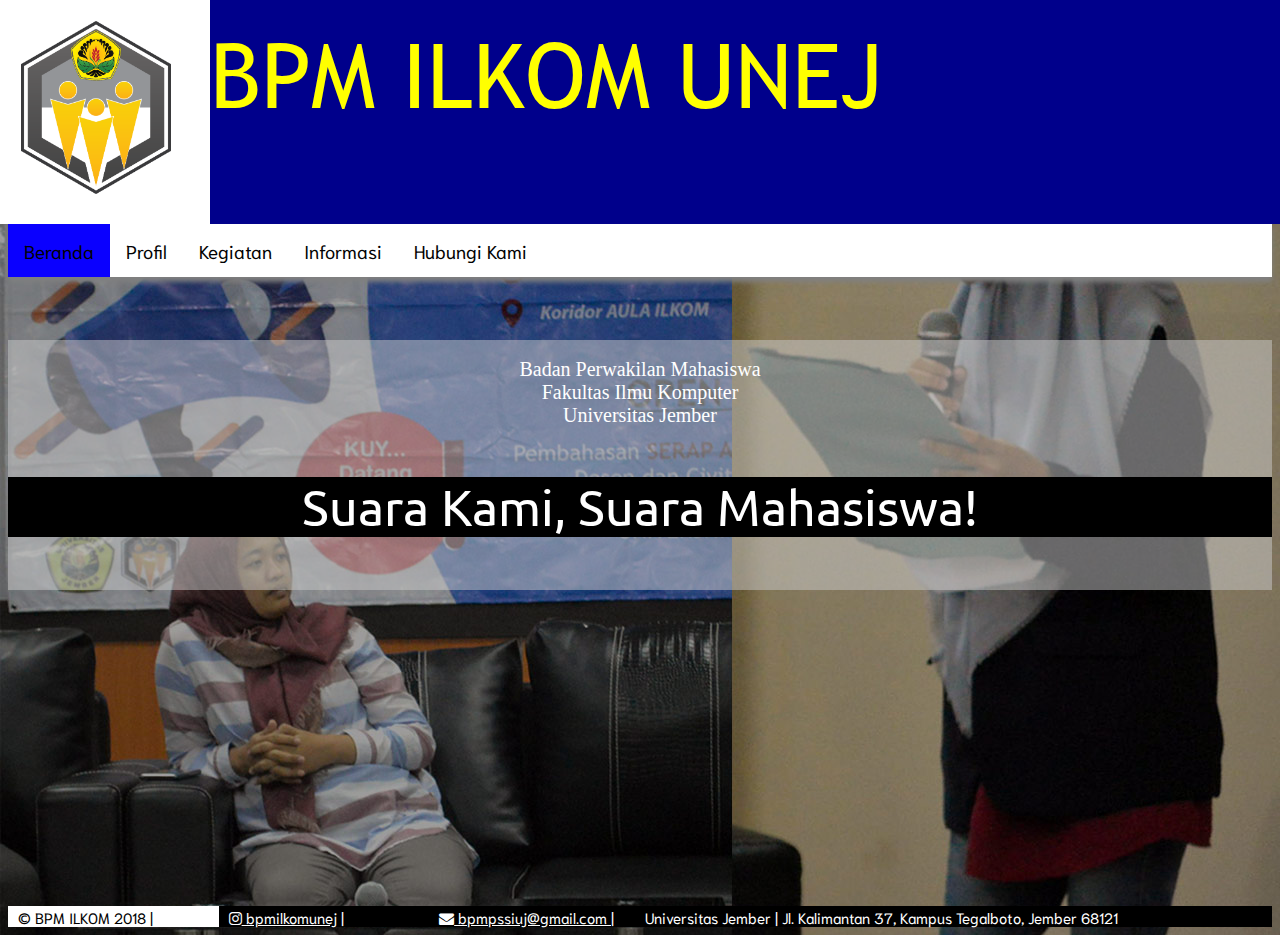
<file: index.html>
<!DOCTYPE html>
<html lang="en">
<meta name="viewport" content="width=device-width, initial-scale=1.0">
<head>
    <meta charset="UTF-8">
<!--       <meta name="viewport" content="width=device-width, initial-scale=1.0">-->
    <title>BPM ILKOM UNEJ</title>
    <link rel="stylesheet" type="text/css" href="main.css">
    <link href="https://fonts.googleapis.com/css?family=Ubuntu:700i" rel="stylesheet">
    <link href="https://fonts.googleapis.com/css?family=Nanum+Gothic" rel="stylesheet">
    <link rel="stylesheet" href="https://cdnjs.cloudflare.com/ajax/libs/font-awesome/4.7.0/css/font-awesome.min.css">
    <link href="https://fonts.googleapis.com/css?family=Niramit" rel="stylesheet">
    <link href="https://fonts.googleapis.com/css?family=Oxygen" rel="stylesheet">
    <script src="the.js"></script>
    <script src="js/pace.js"></script>
    <link rel="stylesheet" type="text/css" href="css/pace-theme.css">
</head>
<body class="bgfoto" style="background-image: url(bghome.jpg) ">
       <div class="row" style="background: darkblue;margin-top: -1%; margin-left: -1%; margin-right: -1%;">
        <div class="col-2 col-s-4" style="background: white; padding: 2% 2% 2% 2%;">
            <img src="BPM%20logo.png" class="logo">
        </div>
        <div class="col-10 col-s-8" style="padding-top: 2%; padding-bottom: 2%;">
            <span class="headtext">BPM ILKOM UNEJ</span>
        </div>
    </div>
    <div class="topnav" id="myTopnav">
        <a href="index.html" class="active">Beranda</a>
        <a href="Profil.html">Profil</a>
        <a href="kegiatan.html">Kegiatan</a>
        <a href="informasi.html">Informasi</a>
        <a href="hubungi-kami.html">Hubungi Kami</a>
        <a href="javascript:void(0);" class="icon" onclick="myFunction()">
            <i class="fa fa-bars"></i>
        </a>
    </div>

    <div class="main">
        <div class="background">
            <div class="content">
                Badan Perwakilan Mahasiswa <br>
                Fakultas Ilmu Komputer <br>
                Universitas Jember
            </div>
            <p id="judul">Suara Kami, Suara Mahasiswa!</p>
        </div>
    </div>
    <div class="foott">
   <div class="row">
    <div class="col-2" style="background-color: white;">
        <span id="text">&copy BPM ILKOM 2018 |</span>
    </div>
    <div class="col-2" style="background-color: black;">
        <span class="textb"><a href="https://www.instagram.com/bpmilkomunej/" class="fa fa-instagram"></a><a href="https://www.instagram.com/bpmilkomunej/"> bpmilkomunej</a> |</span>
    </div>
    <div class="col-2" style="background-color: black;">
        <span class="textb"><a href="mailto:bpmpssiuj@gmail.com" class="fa fa-envelope"></a><a href="mailto:bpmpssiuj@gmail.com"> bpmpssiuj@gmail.com |</a></span>
    </div>
    <div class="col-6" style="background-color: black;">
        <span class="textb">Universitas Jember | Jl. Kalimantan 37, Kampus Tegalboto, Jember 68121</span>
    </div>
    </div>
</div>
</body>
</html>
</file>
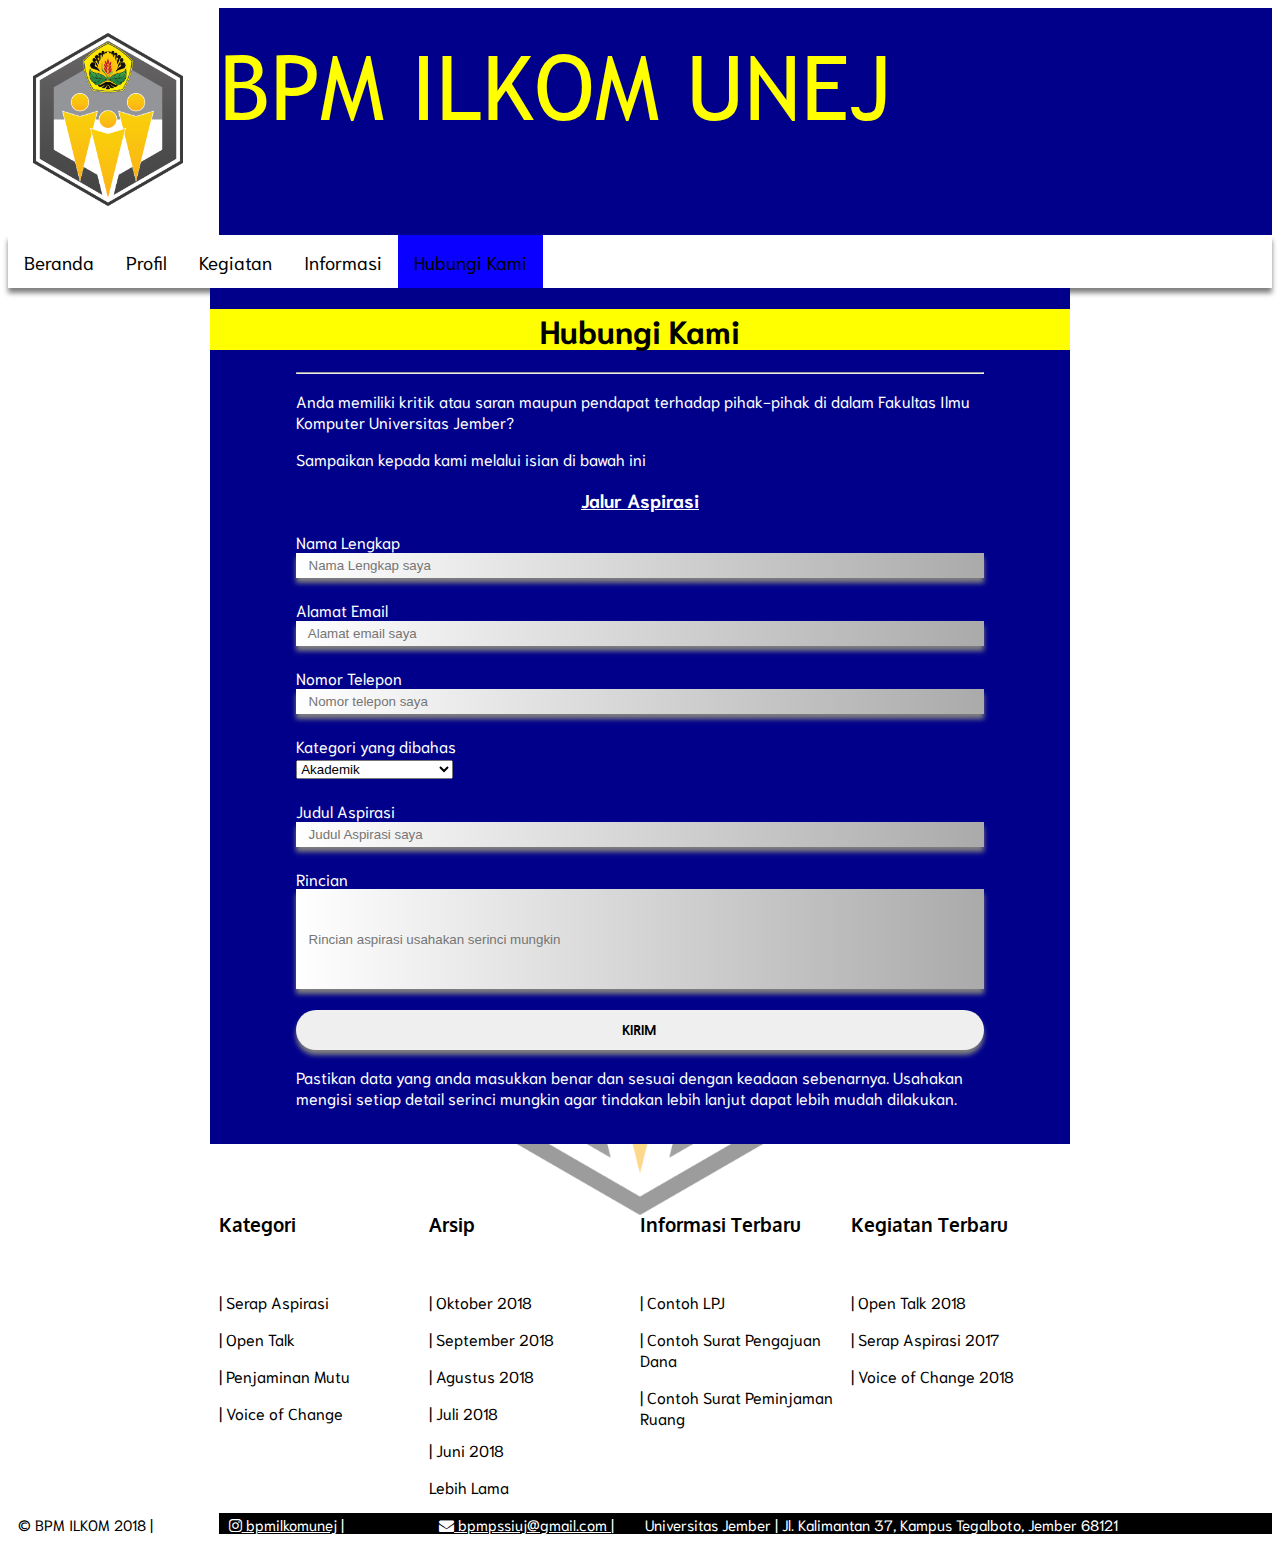
<file: hubungi-kami.html>
<!DOCTYPE html>
<html lang="en">
<head>
    <meta name="viewport" content="width=device-width, initial-scale=1.0">
    <meta charset="UTF-8">
    <title>BPM ILKOM UNEJ - Hubungi Kami</title>
    <link rel="stylesheet" type="text/css" href="main.css">
    <link href="https://fonts.googleapis.com/css?family=Ubuntu:700i" rel="stylesheet">
    <link href="https://fonts.googleapis.com/css?family=Nanum+Gothic" rel="stylesheet">
    <link rel="stylesheet" href="https://cdnjs.cloudflare.com/ajax/libs/font-awesome/4.7.0/css/font-awesome.min.css">
    <!--    <link rel="stylesheet" href="https://cdnjs.cloudflare.com/ajax/libs/font-awesome/4.7.0/css/font-awesome.min.css">-->
    <!--    <link rel="stylesheet" href="font-awesome.min.css">-->
    <link href="https://fonts.googleapis.com/css?family=Niramit" rel="stylesheet">
    <link href="https://fonts.googleapis.com/css?family=Oxygen" rel="stylesheet">
    <link rel="stylesheet" type="text/css" href="css/pace-theme.css">
    <script src="the.js"></script>
     <script src="/js/pace.js"></script>
    <link rel="stylesheet" type="text/css" href="css/pace-theme.css">
</head>

<body class="bgbiasa">
    <div class="row" style="background: darkblue;">
        <div class="col-2 col-s-4" style="background: white; padding: 2% 2% 2% 2%;">
            <img src="BPM%20logo.png" class="logo">
        </div>
        <div class="col-10 col-s-8" style="padding-top: 2%; padding-bottom: 2%">
            <span class="headtext">BPM ILKOM UNEJ</span>
        </div>
    </div>
    <div class="topnav" id="myTopnav">
        <a href="index.html">Beranda</a>
        <a href="Profil.html">Profil</a>
        <a href="kegiatan.html">Kegiatan</a>
        <a href="informasi.html">Informasi</a>
        <a href="hubungi-kami.html" class="active">Hubungi Kami</a>
        <a href="javascript:void(0);" class="icon" onclick="myFunction()">
            <i class="fa fa-bars"></i>
        </a>
    </div>

    <div class="col-12" id="bghub">
        <h1 style="text-align: center; color: black" id="back2">Hubungi Kami</h1>
        <div class="judul1">
            <hr style="width: 80%">
            <div class="kontenhub">
                <p>Anda memiliki kritik atau saran maupun pendapat terhadap pihak-pihak di dalam Fakultas Ilmu Komputer Universitas Jember?</p>
                <p>Sampaikan kepada kami melalui isian di bawah ini</p>

                <h3 style="text-align: center ; text-decoration: underline">Jalur Aspirasi</h3>
                <form>
                    Nama Lengkap <br>
                    <input type="text" id="namadepan" placeholder="  Nama Lengkap saya" class="input">
                    <br>
                    <br>
                    Alamat Email <br>
                    <input type="email" id="email" placeholder="  Alamat email saya" class="input">
                    <br>
                    <br>
                    Nomor Telepon <br>
                    <input type="text" id="notelp" placeholder="  Nomor telepon saya" class="input">
                    <br>
                    <br>
                    Kategori yang dibahas<br>
                    <select id="kategori">
                    <option value="Akademik">Akademik</option>
                    <option value="Kemahasiswaan">Kemahasiswaan</option>
                    <option value="Fasilitas">Fasilitas</option>
                    <option value="Ormawa">Organisasi Mahasiswa</option>
                    <option value="lain-lain">Lain-lain</option>
                    </select>
                    <br>
                    <br>
                    Judul Aspirasi <br>
                    <input type="text" id="judull" placeholder="  Judul Aspirasi saya" class="input">
                    <br>
                    <br>
                    Rincian<br>
                    <input type="text" id="rincian" name="rincian" placeholder="  Rincian aspirasi usahakan serinci mungkin" class="input">
                    <br>
                    <br>
                    <button id="button1" onclick="alertInput()">KIRIM</button>
                </form>
                <p id="konten">Pastikan data yang anda masukkan benar dan sesuai dengan keadaan sebenarnya. Usahakan mengisi setiap detail serinci mungkin agar tindakan lebih lanjut dapat lebih mudah dilakukan.</p>
            </div>
        </div>
    </div>
</body>
<footer>
<!--
           <div class="row" style="margin-left: 16.66%;margin-right: 16.66%;margin-top: 5%">
               <div class="col-12 col-s-12">
                <input type="text" name="searchbottom" placeholder="  Cari di BPM ILKOM" class="bottomsearchbar">
               </div>
           </div>
-->

<div class="row" style="margin-left: 16.66%;margin-right: 16.66%;">
    <div class="col-3 col-s-6">
           <p class="judul_footr">Kategori</p>
            <br>
            <p class="isi_footr"><a class="isi_footr" href="/artikel/kegiatan1.html">| Serap Aspirasi</a></p>
            <p class="isi_footr"><a class="isi_footr" href="/artikel/kegiatan2.html">| Open Talk</a></p>
            <p class="isi_footr"><a class="isi_footr" href="/artikel/kegiatan3.html">| Penjaminan Mutu</a></p>
            <p class="isi_footr"><a class="isi_footr" href="/artikel/kegiatan5.html">| Voice of Change</a></p>
    </div>
    <div class="col-3 col-s-6" >
                    <p class="judul_footr">Arsip</p>
            <br>
            <p class="isi_footr"><a class="isi_footr" href="/artikel/kegiatan1.html">| Oktober 2018</a></p>
            <p class="isi_footr"><a class="isi_footr" href="/artikel/kegiatan2.html">| September 2018</a></p>
            <p class="isi_footr"><a class="isi_footr" href="/artikel/kegiatan3.html">| Agustus 2018</a></p>
            <p class="isi_footr"><a class="isi_footr" href="/artikel/kegiatan4.html">| Juli 2018</a></p>
            <p class="isi_footr"><a class="isi_footr" href="/artikel/kegiatan4.html">| Juni 2018</a></p>
            <p class="isi_footr">Lebih Lama</p>
    </div>
    <div class="col-3 col-s-6">
        <p class="judul_footr">Informasi Terbaru</p>
            <br>
            <p class="isi_footr"><a class="isi_footr" href="/informasi/informasi1.html">| Contoh LPJ</a></p>
<!--            <p class="isi_footr"><a class="isi_footr" href=".../informasi/informasi2.html">| Contoh SPJ</a></p>-->
            <p class="isi_footr"><a class="isi_footr" href="/informasi/informasi2.html">| Contoh Surat Pengajuan Dana</a></p>
            <p class="isi_footr"><a class="isi_footr" href="/informasi/informasi3.html">| Contoh Surat Peminjaman Ruang</a></p>
    </div>
    <div class="col-3 col-s-6">
        <p class="judul_footr">Kegiatan Terbaru</p>
            <br>
            <p class="isi_footr"><a class="isi_footr" href="/artikel/kegiatan2.html">| Open Talk 2018</a></p>
            <p class="isi_footr"><a class="isi_footr" href="/artikel/kegiatan1.html">| Serap Aspirasi 2017</a></p>
            <p class="isi_footr"><a class="isi_footr" href="/artikel/kegiatan5.html">| Voice of Change 2018</a></p>
    </div>
</div>
<div class="foott">
   <div class="row">
    <div class="col-2">
        <span id="text">&copy BPM ILKOM 2018 |</span>
    </div>
    <div class="col-2" style="background-color: black;">
        <span class="textb"><a href="https://www.instagram.com/bpmilkomunej/" class="fa fa-instagram"></a><a href="https://www.instagram.com/bpmilkomunej/"> bpmilkomunej</a> |</span>
    </div>
    <div class="col-2" style="background-color: black;">
        <span class="textb"><a href="mailto:bpmpssiuj@gmail.com" class="fa fa-envelope"></a><a href="mailto:bpmpssiuj@gmail.com"> bpmpssiuj@gmail.com |</a></span>
    </div>
    <div class="col-6" style="background-color: black;">
        <span class="textb">Universitas Jember | Jl. Kalimantan 37, Kampus Tegalboto, Jember 68121</span>
    </div>
    </div>
</div>
</footer>
</html>
</file>
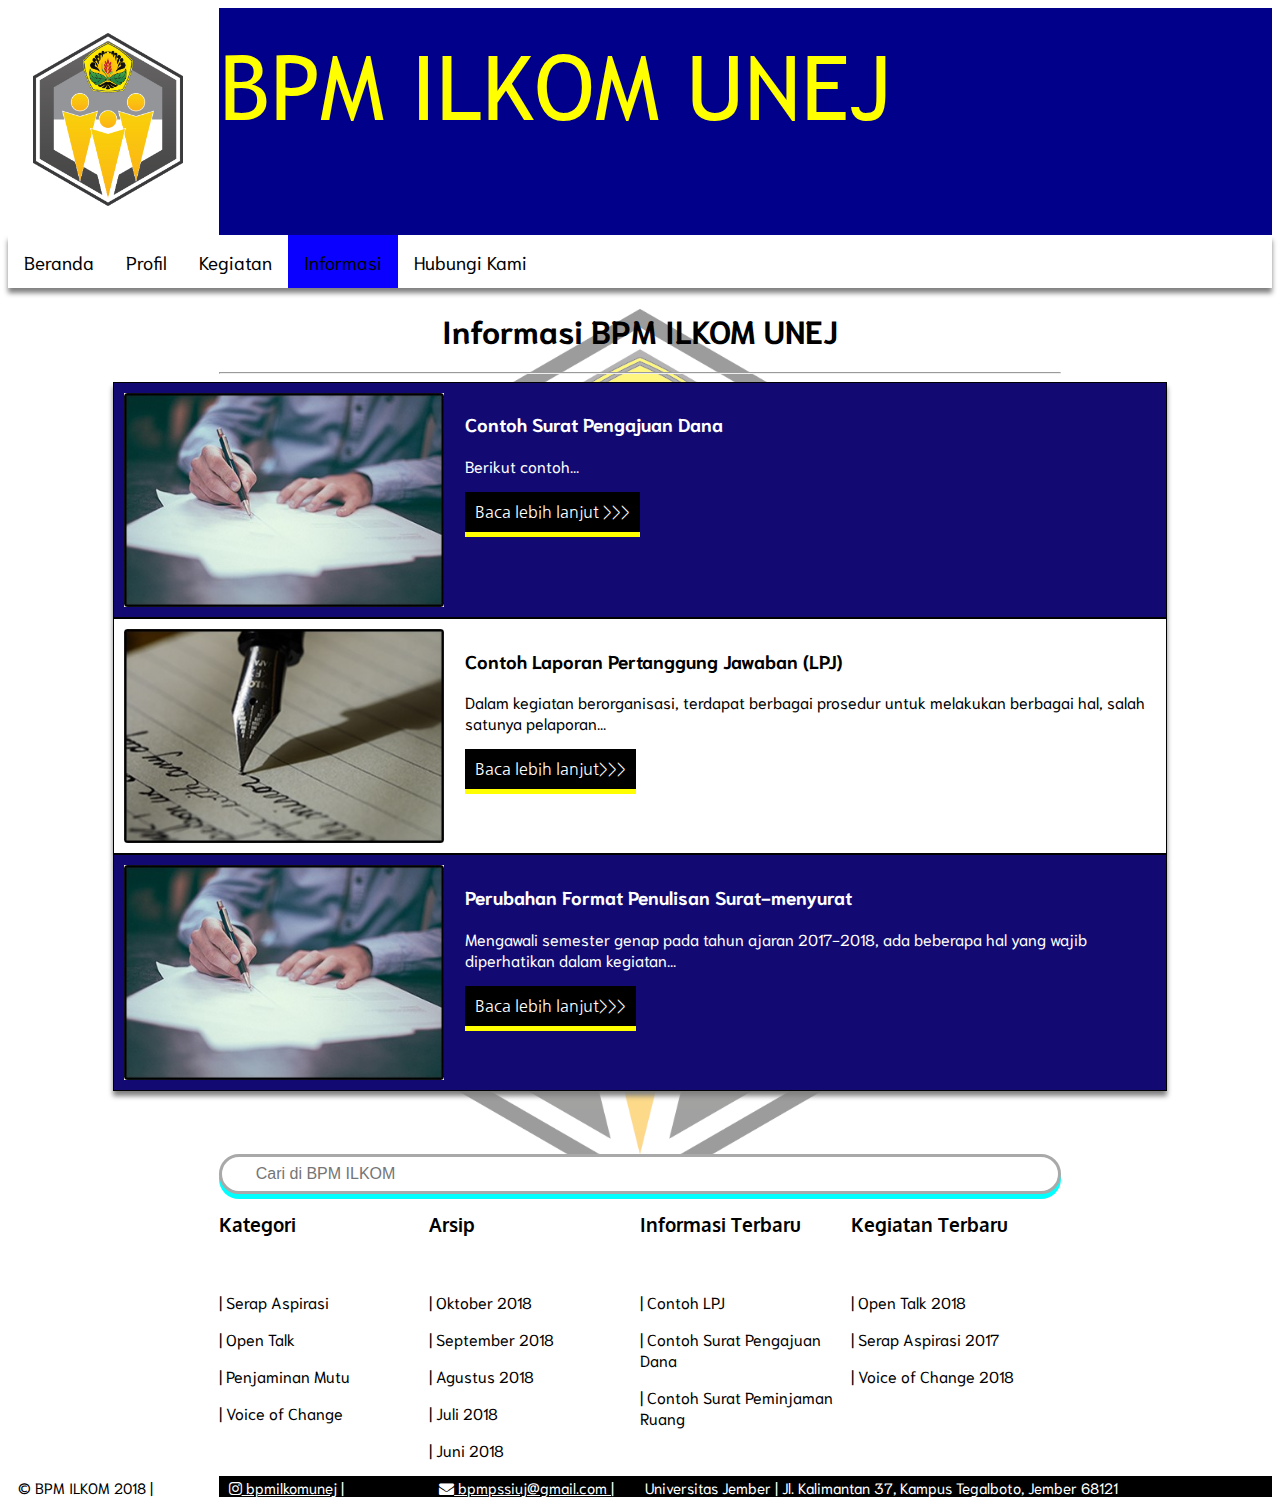
<file: informasi.html>
<!DOCTYPE html>
<html lang="en">
<head>
    <meta name="viewport" content="width=device-width, initial-scale=1.0">
    <meta charset="UTF-8">
    <title>BPM ILKOM UNEJ - Informasi</title>
    <link rel="stylesheet" type="text/css" href="main.css">
    <link href="https://fonts.googleapis.com/css?family=Ubuntu:700i" rel="stylesheet">
    <link href="https://fonts.googleapis.com/css?family=Nanum+Gothic" rel="stylesheet">
    <link rel="stylesheet" href="https://cdnjs.cloudflare.com/ajax/libs/font-awesome/4.7.0/css/font-awesome.min.css">
    <link href="https://fonts.googleapis.com/css?family=Niramit" rel="stylesheet">
    <link href="https://fonts.googleapis.com/css?family=Oxygen" rel="stylesheet">
    <script src="the.js"></script>
    <script src="js/pace.js"></script>
    <link rel="stylesheet" type="text/css" href="/css/pace-theme.css">

</head>
<body class="bgbiasa">
       <div class="row" style="background: darkblue;">
        <div class="col-2 col-s-4" style="background: white; padding: 2% 2% 2% 2%;">
            <img src="BPM%20logo.png" class="logo">
        </div>
        <div class="col-10 col-s-8" style="padding-top: 2%; padding-bottom: 2%">
            <span class="headtext">BPM ILKOM UNEJ</span>
        </div>
    </div>
    <div class="topnav" id="myTopnav">
        <a href="index.html">Beranda</a>
        <a href="Profil.html">Profil</a>
        <a href="kegiatan.html">Kegiatan</a>
        <a href="informasi.html" class="active">Informasi</a>
        <a href="hubungi-kami.html">Hubungi Kami</a>
        <a href="javascript:void(0);" class="icon" onclick="myFunction()">
            <i class="fa fa-bars"></i>
        </a>
    </div>
<div class="row">
    <div class="col-10-view col-s-12">
        <h1 style="text-align: center">Informasi BPM ILKOM UNEJ</h1>
    <hr style="width: 80%">
    <div class="body">
        <div class="boxganjilinfo">
            <img src="5.jpg" style="float: left; margin-right: 2%; max-width: 320px">
            <h3>Contoh Surat Pengajuan Dana</h3>
            <p>Berikut contoh...</p>
            <button class="readmoreinfo"><a href="informasi/informasi2.html">Baca lebih lanjut >>></a></button>
            <br>
            <br>
        </div>
        <div class="boxgenap">
            <img src="6.jpg" style="float: left; margin-right: 2%; max-width: 320px">
            <h3>Contoh Laporan Pertanggung Jawaban (LPJ)</h3>
            <p>Dalam kegiatan berorganisasi, terdapat berbagai prosedur untuk melakukan berbagai hal, salah satunya pelaporan...</p>
            <button class="readmoreinfo"><a href="informasi/informasi1.html">Baca lebih lanjut>>></a></button>

            <br>
            <br>
        </div>
        <div class="boxganjilinfo">
            <img src="5.jpg" style="float: left;margin-right: 2%; max-width: 320px;">
            <h3>Perubahan Format Penulisan Surat-menyurat</h3>
            <p>Mengawali semester genap pada tahun ajaran 2017-2018, ada beberapa hal yang wajib diperhatikan dalam kegiatan...</p>
            <button class="readmoreinfo"><a href="informasi/informasi3.html">Baca lebih lanjut>>></a></button>
        </div>
    </div>

    </div>
</div>
               <div class="row" style="margin-left: 16.66%;margin-right: 16.66%;margin-top: 5%">
               <div class="col-12 col-s-12">
                <input type="text" name="searchbottom" placeholder="  Cari di BPM ILKOM" class="bottomsearchbar">
               </div>
           </div>

<div class="row" style="margin-left: 16.66%;margin-right: 16.66%;">
    <div class="col-3 col-s-6">
           <p class="judul_footr">Kategori</p>
            <br>
            <p class="isi_footr"><a class="isi_footr" href="/artikel/kegiatan1.html">| Serap Aspirasi</a></p>
            <p class="isi_footr"><a class="isi_footr" href="/artikel/kegiatan2.html">| Open Talk</a></p>
            <p class="isi_footr"><a class="isi_footr" href="/artikel/kegiatan3.html">| Penjaminan Mutu</a></p>
            <p class="isi_footr"><a class="isi_footr" href="/artikel/kegiatan5.html">| Voice of Change</a></p>
    </div>
    <div class="col-3 col-s-6" >
                    <p class="judul_footr">Arsip</p>
            <br>
            <p class="isi_footr"><a class="isi_footr" href="/artikel/kegiatan1.html">| Oktober 2018</a></p>
            <p class="isi_footr"><a class="isi_footr" href="/artikel/kegiatan2.html">| September 2018</a></p>
            <p class="isi_footr"><a class="isi_footr" href="/artikel/kegiatan3.html">| Agustus 2018</a></p>
            <p class="isi_footr"><a class="isi_footr" href="/artikel/kegiatan4.html">| Juli 2018</a></p>
            <p class="isi_footr"><a class="isi_footr" href="/artikel/kegiatan4.html">| Juni 2018</a></p>
<!--            <p class="isi_footr">Lebih Lama</p>-->
    </div>
    <div class="col-3 col-s-6">
        <p class="judul_footr">Informasi Terbaru</p>
            <br>
             <p class="isi_footr"><a class="isi_footr" href="/informasi/informasi1.html">| Contoh LPJ</a></p>
<!--            <p class="isi_footr"><a class="isi_footr" href=".../informasi/informasi2.html">| Contoh SPJ</a></p>-->
            <p class="isi_footr"><a class="isi_footr" href="/informasi/informasi2.html">| Contoh Surat Pengajuan Dana</a></p>
            <p class="isi_footr"><a class="isi_footr" href="/informasi/informasi3.html">| Contoh Surat Peminjaman Ruang</a></p>
    </div>
    <div class="col-3 col-s-6">
        <p class="judul_footr">Kegiatan Terbaru</p>
            <br>
            <p class="isi_footr"><a class="isi_footr" href="/artikel/kegiatan2.html">| Open Talk 2018</a></p>
            <p class="isi_footr"><a class="isi_footr" href="/artikel/kegiatan1.html">| Serap Aspirasi 2017</a></p>
            <p class="isi_footr"><a class="isi_footr" href="/artikel/kegiatan5.html">| Voice of Change 2018</a></p>
    </div>
</div>
<div class="foott">
   <div class="row">
    <div class="col-2">
        <span id="text">&copy BPM ILKOM 2018 |</span>
    </div>
    <div class="col-2" style="background-color: black;">
        <span class="textb"><a href="https://www.instagram.com/bpmilkomunej/" class="fa fa-instagram"></a><a href="https://www.instagram.com/bpmilkomunej/"> bpmilkomunej</a> |</span>
    </div>
    <div class="col-2" style="background-color: black;">
        <span class="textb"><a href="mailto:bpmpssiuj@gmail.com" class="fa fa-envelope"></a><a href="mailto:bpmpssiuj@gmail.com"> bpmpssiuj@gmail.com |</a></span>
    </div>
    <div class="col-6" style="background-color: black;">
        <span class="textb">Universitas Jember | Jl. Kalimantan 37, Kampus Tegalboto, Jember 68121</span>
    </div>
    </div>
</div>

</body>
</html>
</file>
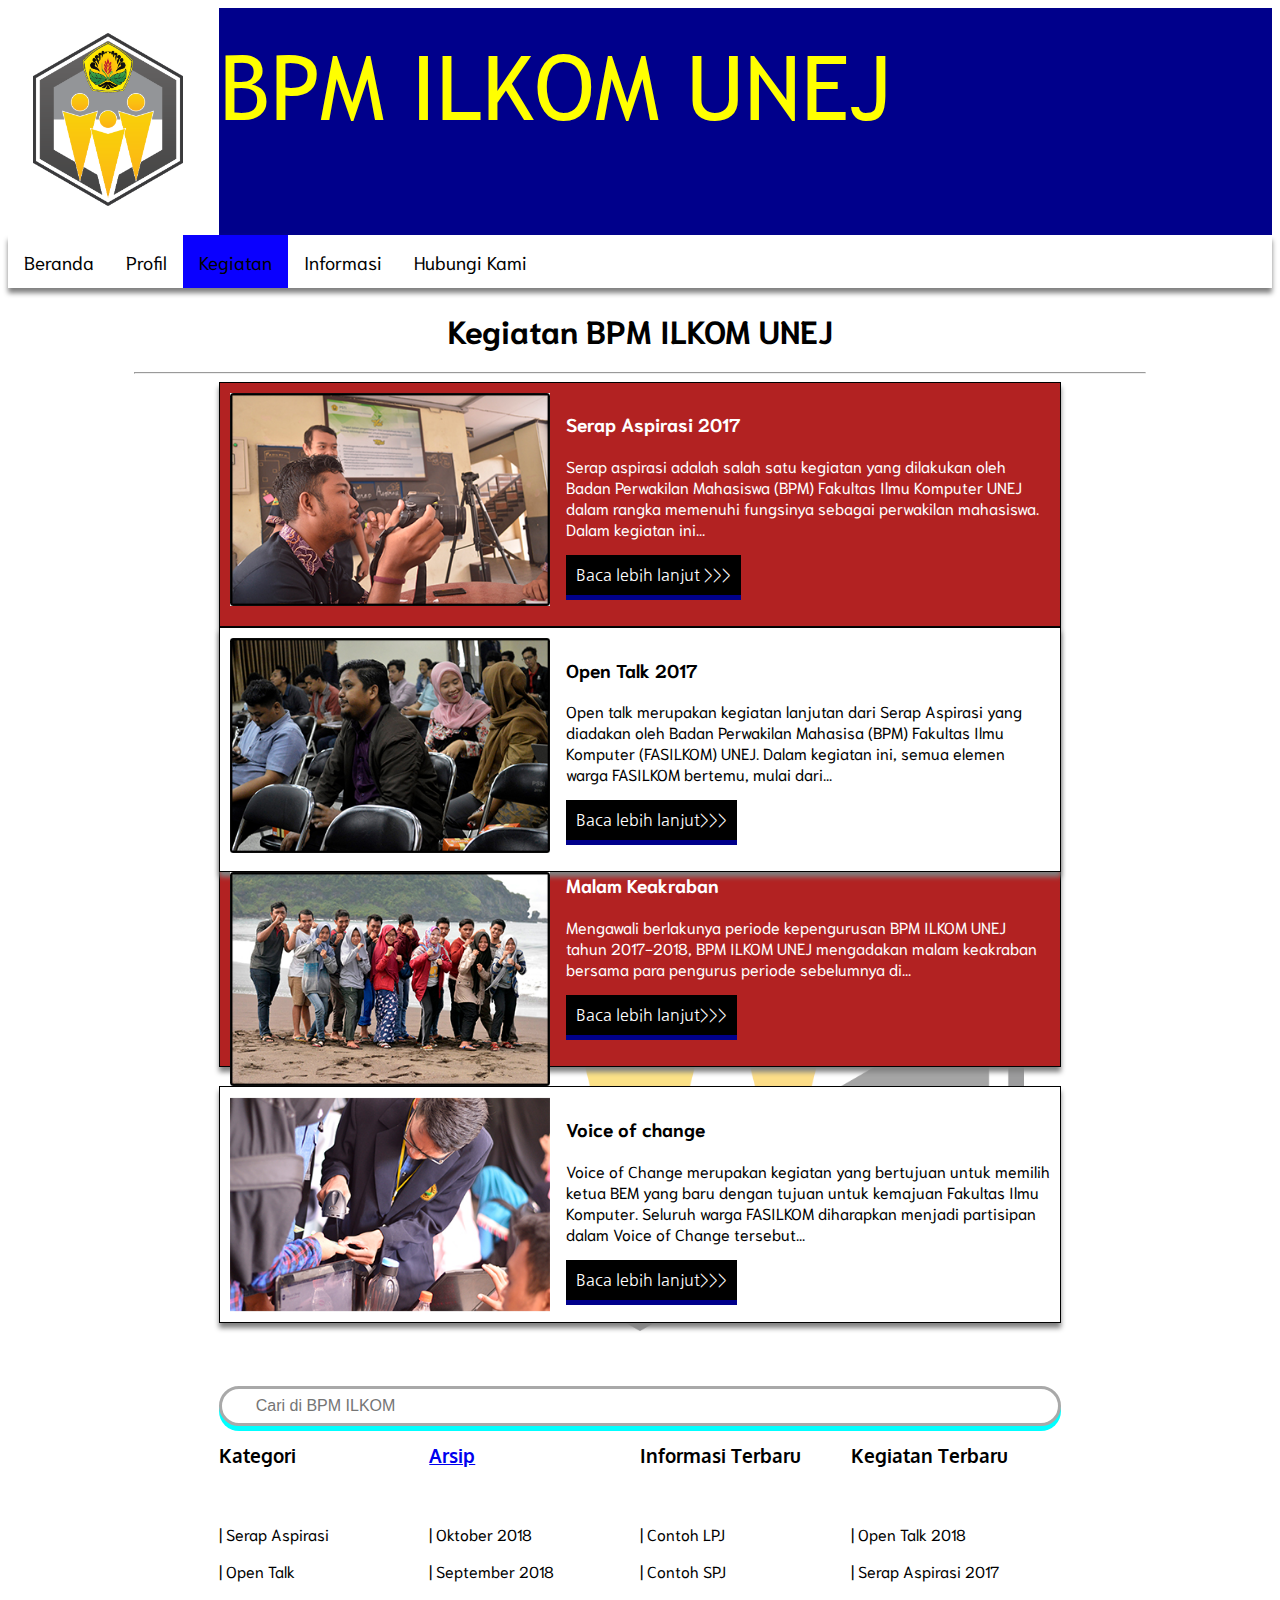
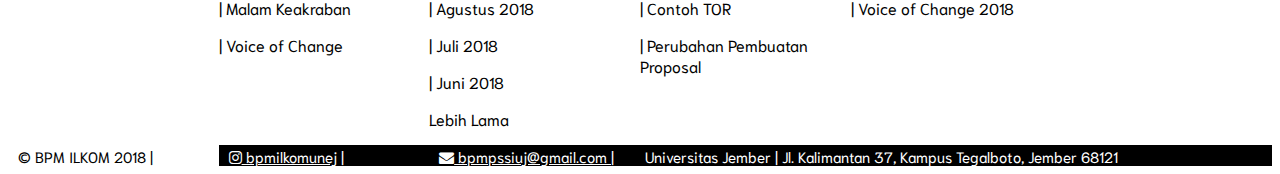
<file: kegiatan.html>
<!DOCTYPE html>
<html lang="en">
<head>
    <meta name="viewport" content="width=device-width, initial-scale=1.0">
    <meta charset="UTF-8">
    <title>BPM ILKOM UNEJ - Kegiatan</title>
    <link rel="stylesheet" type="text/css" href="main.css">
    <link href="https://fonts.googleapis.com/css?family=Ubuntu:700i" rel="stylesheet">
    <link href="https://fonts.googleapis.com/css?family=Nanum+Gothic" rel="stylesheet">
    <link rel="stylesheet" href="https://cdnjs.cloudflare.com/ajax/libs/font-awesome/4.7.0/css/font-awesome.min.css">
    <link href="https://fonts.googleapis.com/css?family=Niramit" rel="stylesheet">
    <link href="https://fonts.googleapis.com/css?family=Oxygen" rel="stylesheet">
    <script src="the.js"></script>
    <script src="/js/pace.js"></script>
    <link rel="stylesheet" type="text/css" href="css/pace-theme.css">
</head>
<body class="bgbiasa">
       <div class="row" style="background: darkblue;">
        <div class="col-2 col-s-4" style="background: white; padding: 2% 2% 2% 2%;">
            <img src="BPM%20logo.png" class="logo">
        </div>
        <div class="col-10 col-s-8" style="padding-top: 2%; padding-bottom: 2%">
            <span class="headtext">BPM ILKOM UNEJ</span>
        </div>
    </div>
    <div class="topnav" id="myTopnav">
        <a href="index.html">Beranda</a>
        <a href="Profil.html">Profil</a>
        <a href="kegiatan.html" class="active">Kegiatan</a>
        <a href="informasi.html">Informasi</a>
        <a href="hubungi-kami.html">Hubungi Kami</a>
        <a href="javascript:void(0);" class="icon" onclick="myFunction()">
            <i class="fa fa-bars"></i>
        </a>
    </div>
    <div class="row">
    <div class="col-12 col-s-12">
    <h1 style="text-align: center">Kegiatan BPM ILKOM UNEJ</h1>
    <hr style="width: 80%">
    </div>
    </div>
    <div class="row">
    <div class="col-8-boxes col-s-8-boxes">
        <div class="boxganjil">
            <img src="2.jpg" style="float: left; margin-right: 2%; max-width: 320px">

            <h3>Serap Aspirasi 2017 </h3>
            <p>Serap aspirasi adalah salah satu kegiatan yang dilakukan oleh Badan Perwakilan Mahasiswa (BPM) Fakultas Ilmu Komputer UNEJ dalam rangka memenuhi fungsinya sebagai perwakilan mahasiswa. Dalam kegiatan ini...</p>
            <button class="readmore"><a href="/artikel/kegiatan1.html">Baca lebih lanjut >>></a></button>
            <br>
            <br>
        </div>
        <div class="boxgenap">
            <img src="3.jpg" style="float: left; margin-right: 2%; max-width: 320px">
            <h3>Open Talk 2017</h3>
            <p>Open talk merupakan kegiatan lanjutan dari Serap Aspirasi yang diadakan oleh Badan Perwakilan Mahasisa (BPM) Fakultas Ilmu Komputer (FASILKOM) UNEJ. Dalam kegiatan ini, semua elemen warga FASILKOM bertemu, mulai dari...</p>
            <button class="readmore"><a href="/artikel/kegiatan2.html">Baca lebih lanjut>>></a></button>

            <br>
            <br>
        </div>
        <div class="boxganjil">
            <img src="4.jpg" style="float: left;margin-right: 2%; max-width: 320px;">
            <h3>Malam Keakraban</h3>
            <p>Mengawali berlakunya periode kepengurusan BPM ILKOM UNEJ tahun 2017-2018, BPM ILKOM UNEJ mengadakan malam keakraban bersama para pengurus periode sebelumnya di...</p>
            <button class="readmore"><a href="/artikel/kegiatan3.html">Baca lebih lanjut>>></a></button>
            <br>
            <br>
        </div>
        <div class="boxgenap">
            <img src="/artikel/voc_1.jpg" style="float: left; margin-right: 2%; max-width: 320px">
            <h3>Voice of change</h3>
            <p>Voice of Change merupakan kegiatan yang bertujuan untuk memilih ketua BEM yang baru dengan tujuan untuk kemajuan Fakultas Ilmu Komputer. Seluruh warga FASILKOM diharapkan menjadi partisipan dalam Voice of Change tersebut...</p>
            <button class="readmore"><a href="/artikel/kegiatan5.html">Baca lebih lanjut>>></a></button>
        </div>
    </div>
    </div>
</body>
<footer>
           <div class="row" style="margin-left: 16.66%;margin-right: 16.66%;margin-top: 5%">
               <div class="col-12 col-s-12">
                <input type="text" name="searchbottom" placeholder="  Cari di BPM ILKOM" class="bottomsearchbar">
               </div>
           </div>

<div class="row" style="margin-left: 16.66%;margin-right: 16.66%;">
    <div class="col-3 col-s-6">
           <p class="judul_footr">Kategori</p>
            <br>
            <p class="isi_footr"><a class="isi_footr" href="/artikel/kegiatan1.html">| Serap Aspirasi</a></p>
            <p class="isi_footr"><a class="isi_footr" href="/artikel/kegiatan2.html">| Open Talk</a></p>
            <p class="isi_footr"><a class="isi_footr" href="/artikel/kegiatan3.html">| Malam Keakraban</a></p>
            <p class="isi_footr"><a class="isi_footr" href="/artikel/kegiatan5.html">| Voice of Change</p>
    </div>
    <div class="col-3 col-s-6" >
                    <p class="judul_footr">Arsip</p>
            <br>
            <p class="isi_footr"><a class="isi_footr" href="/artikel/kegiatan1.html">| Oktober 2018</a></p>
            <p class="isi_footr"><a class="isi_footr" href="/artikel/kegiatan2.html">| September 2018</a></p>
            <p class="isi_footr"><a class="isi_footr" href="/artikel/kegiatan3.html">| Agustus 2018</a></p>
            <p class="isi_footr"><a class="isi_footr" href="/artikel/kegiatan4.html">| Juli 2018</a></p>
            <p class="isi_footr"><a class="isi_footr" href="/artikel/kegiatan4.html">| Juni 2018</a></p>
            <p class="isi_footr">Lebih Lama</p>
    </div>
    <div class="col-3 col-s-6">
        <p class="judul_footr">Informasi Terbaru</p>
            <br>
            <p class="isi_footr"><a class="isi_footr" href="1.pdf">| Contoh LPJ</a></p>
            <p class="isi_footr">| Contoh SPJ</p>
            <p class="isi_footr">| Contoh TOR</p>
            <p class="isi_footr">| Perubahan Pembuatan Proposal</p>
    </div>
    <div class="col-3 col-s-6">
        <p class="judul_footr">Kegiatan Terbaru</p>
            <br>
            <p class="isi_footr"><a class="isi_footr" href="/artikel/kegiatan2.html">| Open Talk 2018</a></p>
            <p class="isi_footr"><a class="isi_footr" href="/artikel/kegiatan1.html">| Serap Aspirasi 2017</a></p>
            <p class="isi_footr"><a class="isi_footr" href="/artikel/kegiatan5.html">| Voice of Change 2018</a></p>
    </div>
</div>
<div class="foott">
   <div class="row">
    <div class="col-2">
        <span id="text">&copy BPM ILKOM 2018 |</span>
    </div>
    <div class="col-2" style="background-color: black;">
        <span class="textb"><a href="https://www.instagram.com/bpmilkomunej/" class="fa fa-instagram"></a><a href="https://www.instagram.com/bpmilkomunej/"> bpmilkomunej</a> |</span>
    </div>
    <div class="col-2" style="background-color: black;">
        <span class="textb"><a href="mailto:bpmpssiuj@gmail.com" class="fa fa-envelope"></a><a href="mailto:bpmpssiuj@gmail.com"> bpmpssiuj@gmail.com |</a></span>
    </div>
    <div class="col-6" style="background-color: black;">
        <span class="textb">Universitas Jember | Jl. Kalimantan 37, Kampus Tegalboto, Jember 68121</span>
    </div>
    </div>
</div>
</footer>
</html>
</file>
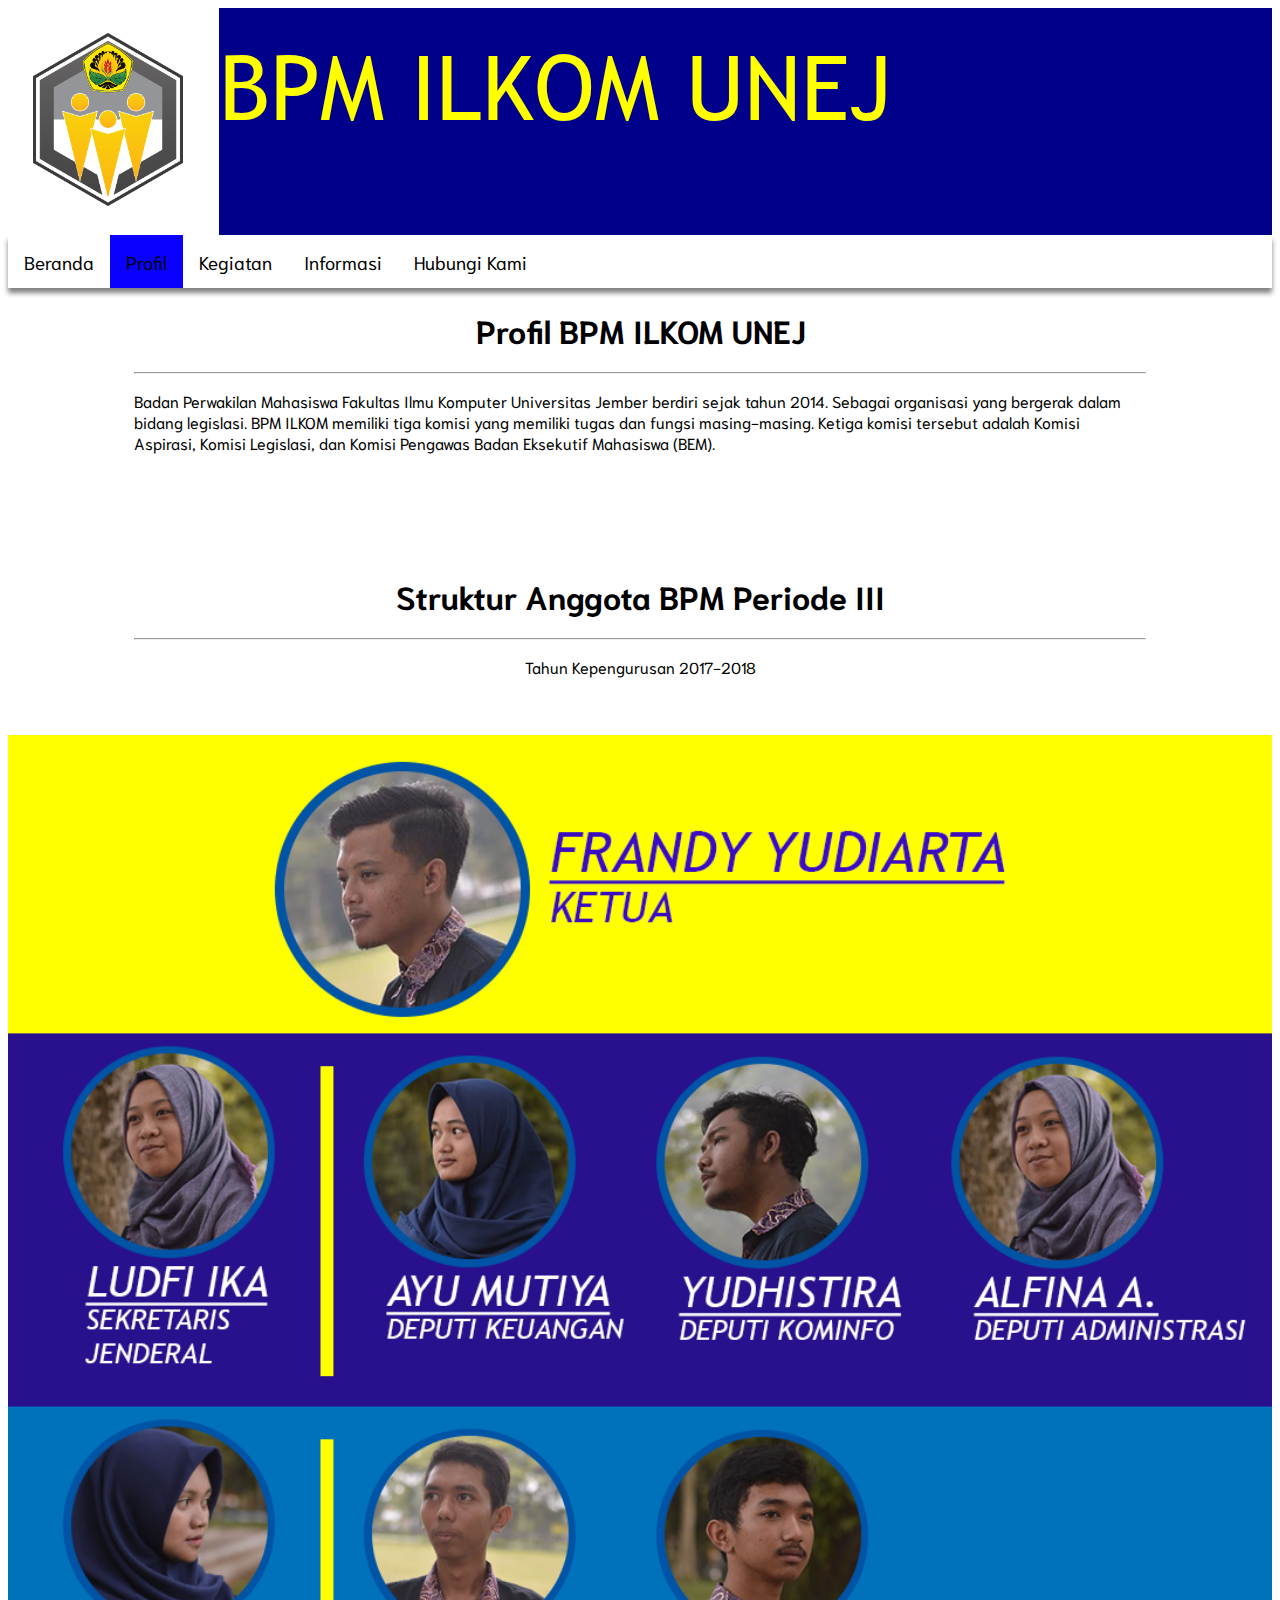
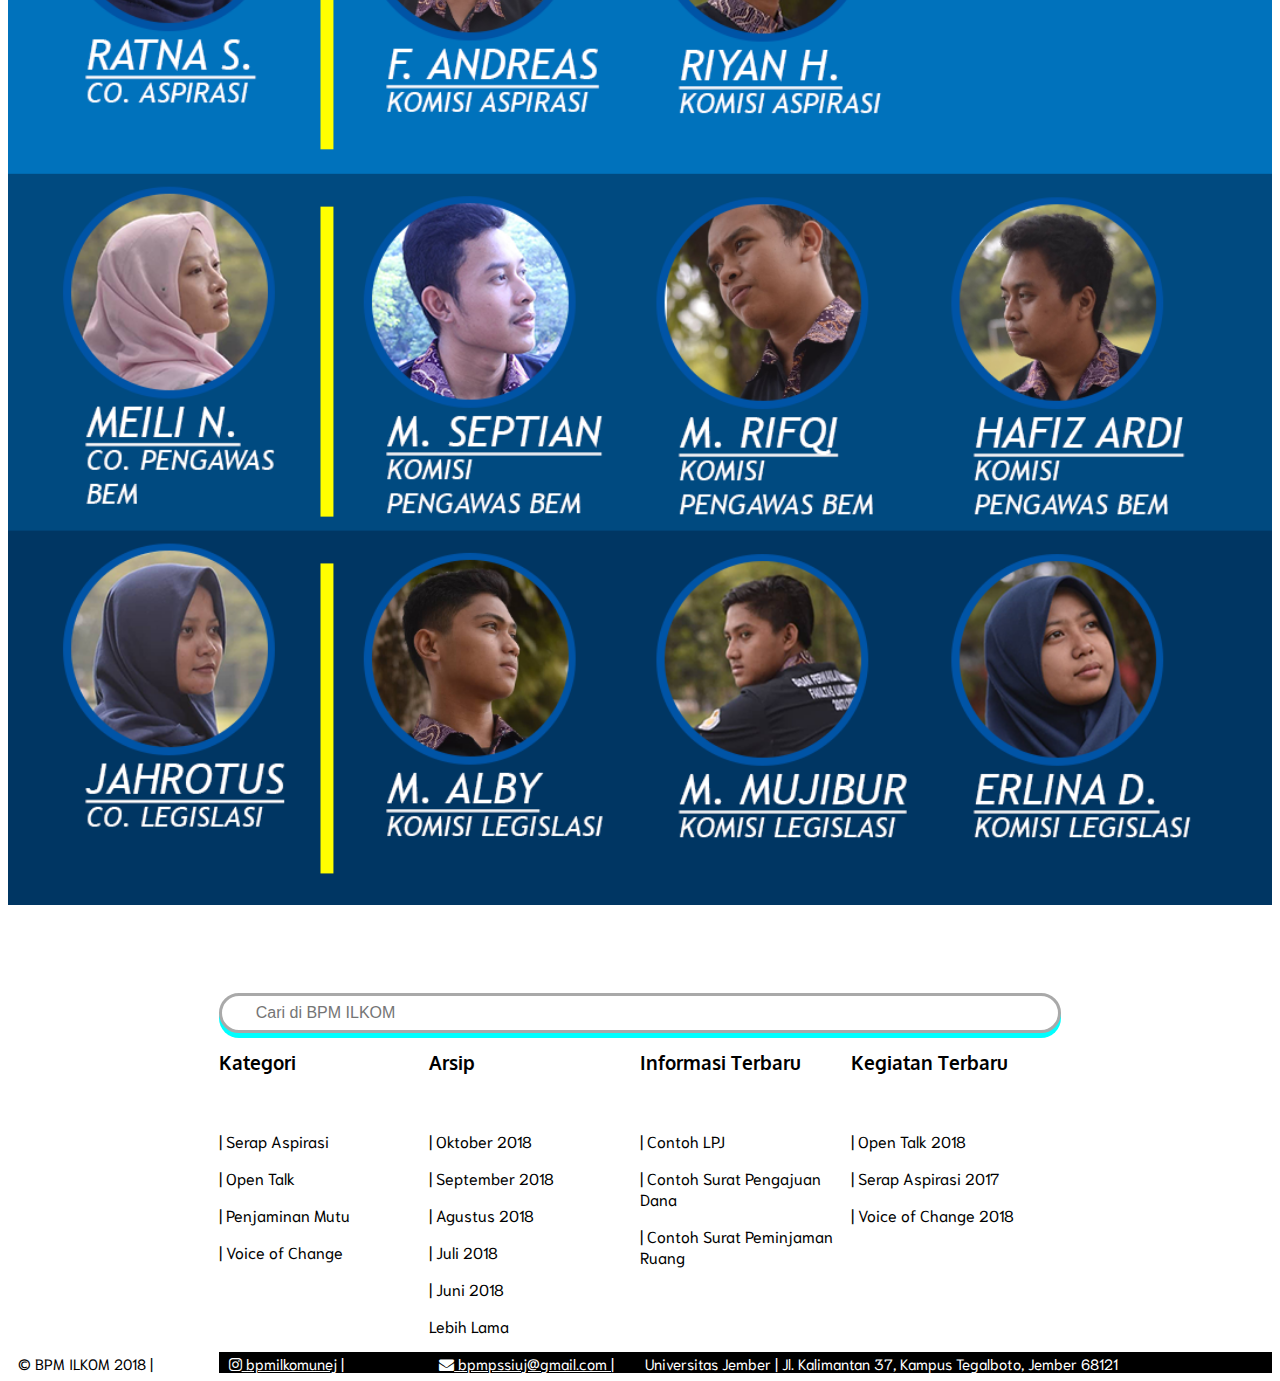
<file: Profil.html>
<!DOCTYPE html>
<html lang="en">
<head>
    <meta name="viewport" content="width=device-width, initial-scale=1.0">
    <meta charset="UTF-8">
    <title>BPM ILKOM UNEJ - Profil</title>
    <link rel="stylesheet" type="text/css" href="main.css">
    <link href="https://fonts.googleapis.com/css?family=Ubuntu:700i" rel="stylesheet">
    <link href="https://fonts.googleapis.com/css?family=Nanum+Gothic" rel="stylesheet">
    <link rel="stylesheet" href="https://cdnjs.cloudflare.com/ajax/libs/font-awesome/4.7.0/css/font-awesome.min.css">
    <link href="https://fonts.googleapis.com/css?family=Niramit" rel="stylesheet">
    <link href="https://fonts.googleapis.com/css?family=Oxygen" rel="stylesheet">
    <link rel="stylesheet" type="text/css" href="css/pace-theme.css">
    <script src="js/pace.js"></script>
    <script src="the.js"></script>
</head>
<body class="bgbiasa">
       <div class="row" style="background: darkblue;">
        <div class="col-2 col-s-4" style="background: white; padding: 2% 2% 2% 2%;">
            <img src="BPM%20logo.png" class="logo">
        </div>
        <div class="col-10 col-s-8" style="padding-top: 2%; padding-bottom: 2%">
            <span class="headtext">BPM ILKOM UNEJ</span>
        </div>
    </div>
    <div class="topnav" id="myTopnav">
        <a href="index.html">Beranda</a>
        <a href="Profil.html" class="active">Profil</a>
        <a href="kegiatan.html">Kegiatan</a>
        <a href="informasi.html">Informasi</a>
        <a href="hubungi-kami.html">Hubungi Kami</a>
        <a href="javascript:void(0);" class="icon" onclick="myFunction()">
            <i class="fa fa-bars"></i>
        </a>
    </div>

    <h1 style="text-align: center">Profil BPM ILKOM UNEJ</h1>
    <hr style="width: 80%">
    <p id="deskripsi">Badan Perwakilan Mahasiswa Fakultas Ilmu Komputer Universitas Jember berdiri sejak tahun 2014. Sebagai organisasi yang bergerak dalam bidang legislasi. BPM ILKOM memiliki tiga komisi yang memiliki tugas dan fungsi masing-masing. Ketiga komisi tersebut adalah Komisi Aspirasi, Komisi Legislasi, dan Komisi Pengawas Badan Eksekutif Mahasiswa (BEM).</p>
    <h1 style="text-align: center" id="struktur">Struktur Anggota BPM Periode III</h1>
    <hr style="width: 80%">
    <p style="text-align: center">Tahun Kepengurusan 2017-2018</p>
    <br>
    <br>
<!--
    <div class="rowp rowp1">
        <div class="col-5-str1 col-s-5-str1">
            <img src="newchar/frandy.jpg" class="img1">
        </div>
        <div class="col-7-str1 col-s-7-str1">
            <span class="namaketua">FRANDY YUDIARTA</span><br>
            <span class="ketua">KETUA</span>
        </div>
    </div>
    <div class="rowp rowp2">
        <div class="col-3">
            <img src="newchar/lulu.jpg" class="img2"> <br>
            <span class="namaco">LUDFI IKA P</span> <br>
            <span class="co">SEKRETARIS JENDERAL</span>
        </div>
        <div class="col-2">

        </div>
        <div class="col-2">

        </div>
        <div class="col-2">

        </div>
    </div>
-->
<!--
    <div class="row">
        <div class="col-12-str1 col-s-12-str1" style="background-color: yellow;color: darkblue;">
                <img src="newchar/frandy.jpg" class="img1">
                <div class="ketua">
                    Frandy Yudiarta
                </div>
        </div>
    </div>

-->
    <img src="struktur_new.png" class="struktur">
    <br>
    <br>
</body>
<footer>
           <div class="row" style="margin-left: 16.66%;margin-right: 16.66%;margin-top: 5%">
               <div class="col-12 col-s-12">
                <input type="text" name="searchbottom" placeholder="  Cari di BPM ILKOM" class="bottomsearchbar">
               </div>
           </div>

<div class="row" style="margin-left: 16.66%;margin-right: 16.66%;">
    <div class="col-3 col-s-6">
           <p class="judul_footr">Kategori</p>
            <br>
            <p class="isi_footr"><a class="isi_footr" href="/artikel/kegiatan1.html">| Serap Aspirasi</a></p>
            <p class="isi_footr"><a class="isi_footr" href="/artikel/kegiatan2.html">| Open Talk</a></p>
            <p class="isi_footr"><a class="isi_footr" href="/artikel/kegiatan3.html">| Penjaminan Mutu</a></p>
            <p class="isi_footr"><a class="isi_footr" href="/artikel/kegiatan5.html">| Voice of Change</a></p>
    </div>
    <div class="col-3 col-s-6" >
                    <p class="judul_footr">Arsip</p>
            <br>
            <p class="isi_footr"><a class="isi_footr" href="/artikel/kegiatan1.html">| Oktober 2018</a></p>
            <p class="isi_footr"><a class="isi_footr" href="/artikel/kegiatan2.html">| September 2018</a></p>
            <p class="isi_footr"><a class="isi_footr" href="/artikel/kegiatan3.html">| Agustus 2018</a></p>
            <p class="isi_footr"><a class="isi_footr" href="/artikel/kegiatan4.html">| Juli 2018</a></p>
            <p class="isi_footr"><a class="isi_footr" href="/artikel/kegiatan4.html">| Juni 2018</a></p>
            <p class="isi_footr">Lebih Lama</p>
    </div>
    <div class="col-3 col-s-6">
        <p class="judul_footr">Informasi Terbaru</p>
            <br>
            <p class="isi_footr"><a class="isi_footr" href="/informasi/informasi1.html">| Contoh LPJ</a></p>
<!--            <p class="isi_footr"><a class="isi_footr" href=".../informasi/informasi2.html">| Contoh SPJ</a></p>-->
            <p class="isi_footr"><a class="isi_footr" href="/informasi/informasi2.html">| Contoh Surat Pengajuan Dana</a></p>
            <p class="isi_footr"><a class="isi_footr" href="/informasi/informasi3.html">| Contoh Surat Peminjaman Ruang</a></p>
    </div>
    <div class="col-3 col-s-6">
        <p class="judul_footr">Kegiatan Terbaru</p>
            <br>
            <p class="isi_footr"><a class="isi_footr" href="/artikel/kegiatan2.html">| Open Talk 2018</a></p>
            <p class="isi_footr"><a class="isi_footr" href="/artikel/kegiatan1.html">| Serap Aspirasi 2017</a></p>
            <p class="isi_footr"><a class="isi_footr" href="/artikel/kegiatan5.html">| Voice of Change 2018</a></p>
    </div>
</div>
<div class="foott">
   <div class="row">
    <div class="col-2">
        <span id="text">&copy BPM ILKOM 2018 |</span>
    </div>
    <div class="col-2" style="background-color: black;">
        <span class="textb"><a href="https://www.instagram.com/bpmilkomunej/" class="fa fa-instagram"></a><a href="https://www.instagram.com/bpmilkomunej/"> bpmilkomunej</a> |</span>
    </div>
    <div class="col-2" style="background-color: black;">
        <span class="textb"><a href="mailto:bpmpssiuj@gmail.com" class="fa fa-envelope"></a><a href="mailto:bpmpssiuj@gmail.com"> bpmpssiuj@gmail.com |</a></span>
    </div>
    <div class="col-6" style="background-color: black;">
        <span class="textb">Universitas Jember | Jl. Kalimantan 37, Kampus Tegalboto, Jember 68121</span>
    </div>
    </div>
</div>
</footer>
</html>
</file>
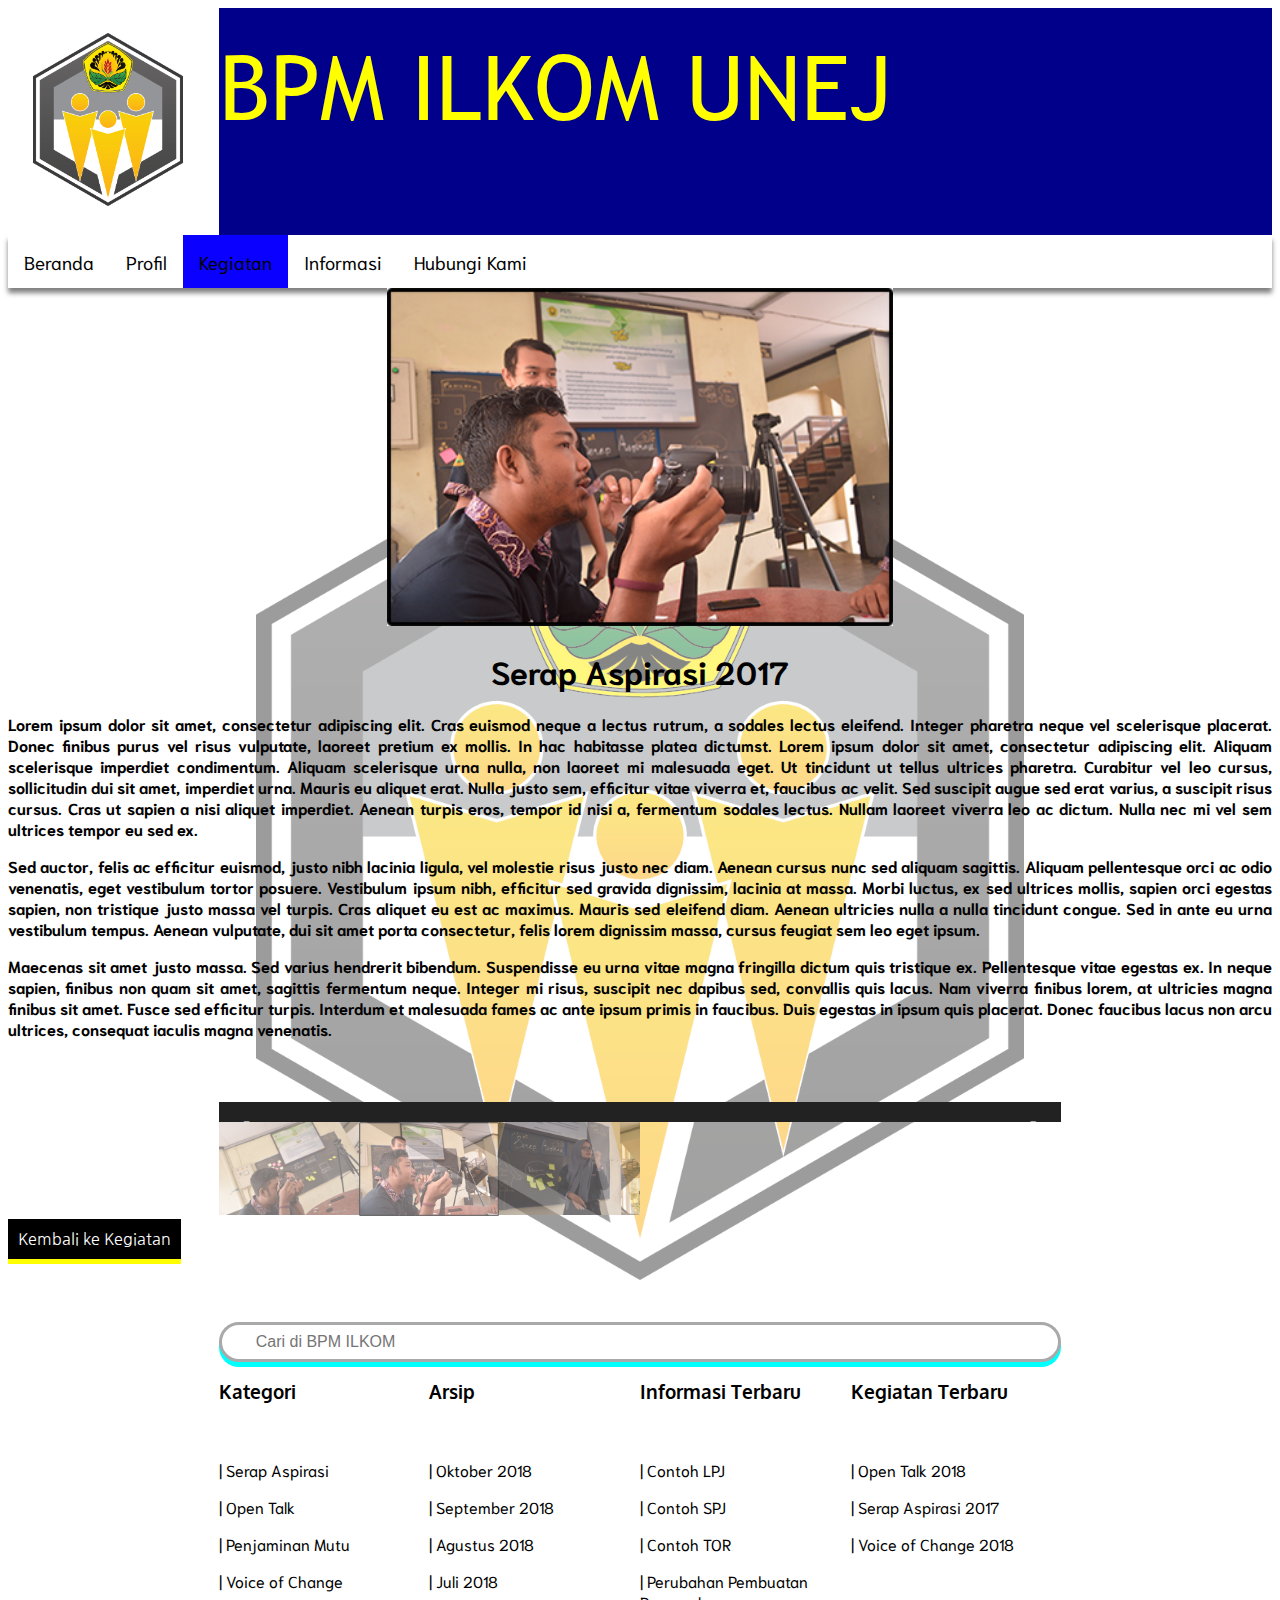
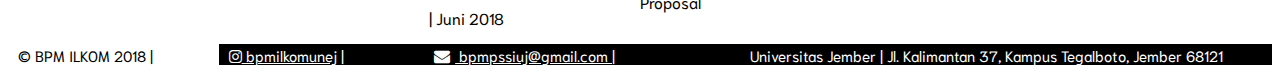
<file: artikel/kegiatan1.html>
<!DOCTYPE html>
<html lang="en">
<head>
    <meta name="viewport" content="width=device-width, initial-scale=1.0">
    <meta charset="UTF-8">
    <title>BPM ILKOM UNEJ - Serap Aspirasi 2017</title>
    <link rel="stylesheet" type="text/css" href="/main.css">
    <link href="https://fonts.googleapis.com/css?family=Ubuntu:700i" rel="stylesheet">
    <link href="https://fonts.googleapis.com/css?family=Nanum+Gothic" rel="stylesheet">
    <link rel="stylesheet" href="https://cdnjs.cloudflare.com/ajax/libs/font-awesome/4.7.0/css/font-awesome.min.css">
    <!--    <link rel="stylesheet" href="https://cdnjs.cloudflare.com/ajax/libs/font-awesome/4.7.0/css/font-awesome.min.css">-->
    <!--    <link rel="stylesheet" href="font-awesome.min.css">-->
    <link href="https://fonts.googleapis.com/css?family=Niramit" rel="stylesheet">
    <link href="https://fonts.googleapis.com/css?family=Oxygen" rel="stylesheet">
    <script src="/the.js"></script>
    <script src="/js/pace.js"></script>
    <script src="/js/slider.js"></script>
    <link rel="stylesheet" type="text/css" href="/css/pace-theme.css">
    <link rel="stylesheet" type="text/css" href="/css/slider.css">
</head>

<body class="bgbiasa">
    <div class="row" style="background: darkblue;">
        <div class="col-2 col-s-4" style="background: white; padding: 2% 2% 2% 2%;">
            <img src="/BPM%20logo.png" class="logo">
        </div>
        <div class="col-10 col-s-8" style="padding-top: 2%; padding-bottom: 2%">
            <span class="headtext">BPM ILKOM UNEJ</span>
        </div>
    </div>
    <div class="topnav" id="myTopnav">
        <a href="/index.html">Beranda</a>
        <a href="/Profil.html">Profil</a>
        <a href="/kegiatan.html" class="active">Kegiatan</a>
        <a href="/informasi.html">Informasi</a>
        <a href="/hubungi-kami.html">Hubungi Kami</a>
        <a href="javascript:void(0);" class="icon" onclick="myFunction()">
            <i class="fa fa-bars"></i>
        </a>
    </div>
    <div class="body1">
        <div class="foto">
            <img src="/2.jpg" class="respon">
        </div>
        <h1 style="text-align: center">Serap Aspirasi 2017</h1>
        <h4 style="text-align: justify">
            <p>Lorem ipsum dolor sit amet, consectetur adipiscing elit. Cras euismod neque a lectus rutrum, a sodales lectus eleifend. Integer pharetra neque vel scelerisque placerat. Donec finibus purus vel risus vulputate, laoreet pretium ex mollis. In hac habitasse platea dictumst. Lorem ipsum dolor sit amet, consectetur adipiscing elit. Aliquam scelerisque imperdiet condimentum. Aliquam scelerisque urna nulla, non laoreet mi malesuada eget. Ut tincidunt ut tellus ultrices pharetra. Curabitur vel leo cursus, sollicitudin dui sit amet, imperdiet urna. Mauris eu aliquet erat. Nulla justo sem, efficitur vitae viverra et, faucibus ac velit. Sed suscipit augue sed erat varius, a suscipit risus cursus. Cras ut sapien a nisi aliquet imperdiet. Aenean turpis eros, tempor id nisi a, fermentum sodales lectus. Nullam laoreet viverra leo ac dictum. Nulla nec mi vel sem ultrices tempor eu sed ex.</p>

            <p>Sed auctor, felis ac efficitur euismod, justo nibh lacinia ligula, vel molestie risus justo nec diam. Aenean cursus nunc sed aliquam sagittis. Aliquam pellentesque orci ac odio venenatis, eget vestibulum tortor posuere. Vestibulum ipsum nibh, efficitur sed gravida dignissim, lacinia at massa. Morbi luctus, ex sed ultrices mollis, sapien orci egestas sapien, non tristique justo massa vel turpis. Cras aliquet eu est ac maximus. Mauris sed eleifend diam. Aenean ultricies nulla a nulla tincidunt congue. Sed in ante eu urna vestibulum tempus. Aenean vulputate, dui sit amet porta consectetur, felis lorem dignissim massa, cursus feugiat sem leo eget ipsum.</p>

            <p>Maecenas sit amet justo massa. Sed varius hendrerit bibendum. Suspendisse eu urna vitae magna fringilla dictum quis tristique ex. Pellentesque vitae egestas ex. In neque sapien, finibus non quam sit amet, sagittis fermentum neque. Integer mi risus, suscipit nec dapibus sed, convallis quis lacus. Nam viverra finibus lorem, at ultricies magna finibus sit amet. Fusce sed efficitur turpis. Interdum et malesuada fames ac ante ipsum primis in faucibus. Duis egestas in ipsum quis placerat. Donec faucibus lacus non arcu ultrices, consequat iaculis magna venenatis.</p>
        </h4>
        <br>
        <br>
    </div>
    <div class="row">
        <div class="col-8-view col-s-10">
<div class="container">
  <div class="mySlides">
    <div class="numbertext">1 / 3</div>
      <img src="/fotoserap/_DSC2516.JPG"
       style="width:100%">
  </div>
  <div class="mySlides">
    <div class="numbertext">2 / 3</div>
      <img src="/2.jpg" style="width:100%">
  </div>

  <div class="mySlides">
    <div class="numbertext">3 / 3</div>
      <img src="/fotoserap/_DSC2535.JPG" style="width:100%">
  </div>
  <!-- Next and previous buttons -->
  <a class="prev" onclick="plusSlides(-1)">&#10094;</a>
  <a class="next" onclick="plusSlides(1)">&#10095;</a>

  <!-- Image text -->
  <div class="caption-container">
    <p id="caption"></p>
  </div>

  <!-- Thumbnail images -->
  <div class="row">
    <div class="column">
      <img class="demo cursor" src="/fotoserap/_DSC2516.JPG" style="width:100%" onclick="currentSlide(1)" alt="Serap Aspirasi 2017">
    </div>
    <div class="column">
      <img class="demo cursor" src="/2.jpg" style="width:100%" onclick="currentSlide(2)" alt="Serap Aspirasi 2017">
    </div>
    <div class="column">
      <img class="demo cursor" src="/fotoserap/_DSC2535.JPG" style="width:100%" onclick="currentSlide(3)" alt="Serap Aspirasi 2017">
    </div>
  </div>
</div>
        </div>
    </div>
     <button class="readmoreinfo"><a href="/kegiatan.html">Kembali ke Kegiatan</a></button>

</body>
<footer>
    <div class="row" style="margin-left: 16.66%;margin-right: 16.66%;margin-top: 5%">
        <div class="col-12 col-s-12">
            <input type="text" name="searchbottom" placeholder="  Cari di BPM ILKOM" class="bottomsearchbar">
        </div>
    </div>

    <div class="row" style="margin-left: 16.66%;margin-right: 16.66%;">
        <div class="col-3 col-s-6">
            <p class="judul_footr">Kategori</p>
            <br>
            <p class="isi_footr"><a class="isi_footr" href="/artikel/kegiatan1.html">| Serap Aspirasi</a></p>
            <p class="isi_footr"><a class="isi_footr" href="/artikel/kegiatan2.html">| Open Talk</a></p>
            <p class="isi_footr"><a class="isi_footr" href="/artikel/kegiatan3.html">| Penjaminan Mutu</a></p>
            <p class="isi_footr"><a class="isi_footr" href="/artikel/kegiatan5.html">| Voice of Change</a></p>
        </div>
        <div class="col-3 col-s-6">
            <p class="judul_footr">Arsip</p>
            <br>
            <p class="isi_footr"><a class="isi_footr" href="/artikel/kegiatan1.html">| Oktober 2018</a></p>
            <p class="isi_footr"><a class="isi_footr" href="/artikel/kegiatan2.html">| September 2018</a></p>
            <p class="isi_footr"><a class="isi_footr" href="/artikel/kegiatan3.html">| Agustus 2018</a></p>
            <p class="isi_footr"><a class="isi_footr" href="/artikel/kegiatan4.html">| Juli 2018</a></p>
            <p class="isi_footr"><a class="isi_footr" href="/artikel/kegiatan4.html">| Juni 2018</a></p>
            <!--            <p class="isi_footr">Lebih Lama</p>-->
        </div>
        <div class="col-3 col-s-6">
            <p class="judul_footr">Informasi Terbaru</p>
            <br>
            <p class="isi_footr"><a class="isi_footr" href="1.pdf">| Contoh LPJ</a></p>
            <p class="isi_footr">| Contoh SPJ</p>
            <p class="isi_footr">| Contoh TOR</p>
            <p class="isi_footr">| Perubahan Pembuatan Proposal</p>
        </div>
        <div class="col-3 col-s-6">
            <p class="judul_footr">Kegiatan Terbaru</p>
            <br>
            <p class="isi_footr"><a class="isi_footr" href="/artikel/kegiatan2.html">| Open Talk 2018</a></p>
            <p class="isi_footr"><a class="isi_footr" href="/artikel/kegiatan1.html">| Serap Aspirasi 2017</a></p>
            <p class="isi_footr"><a class="isi_footr" href="/artikel/kegiatan5.html">| Voice of Change 2018</a></p>
        </div>
    </div>
    <div class="foott">
        <div class="row">
            <div class="col-2">
                <span id="text">&copy BPM ILKOM 2018 |</span>
            </div>
            <div class="col-2" style="background-color: black;">
                <span class="textb"><a href="https://www.instagram.com/bpmilkomunej/" class="fa fa-instagram"></a><a href="https://www.instagram.com/bpmilkomunej/"> bpmilkomunej</a> |</span>
            </div>
            <div class="col-3" style="background-color: black;">
                <a href="mailto:bpmpssiuj@gmail.com" class="fa fa-envelope"></a><span class="textb"><a href="mailto:bpmpssiuj@gmail.com"> bpmpssiuj@gmail.com |</a></span>
            </div>
            <div class="col-5" style="background-color: black;">
                <span class="textb">Universitas Jember | Jl. Kalimantan 37, Kampus Tegalboto, Jember 68121</span>
            </div>
        </div>
    </div>
</footer>
</html>
</file>
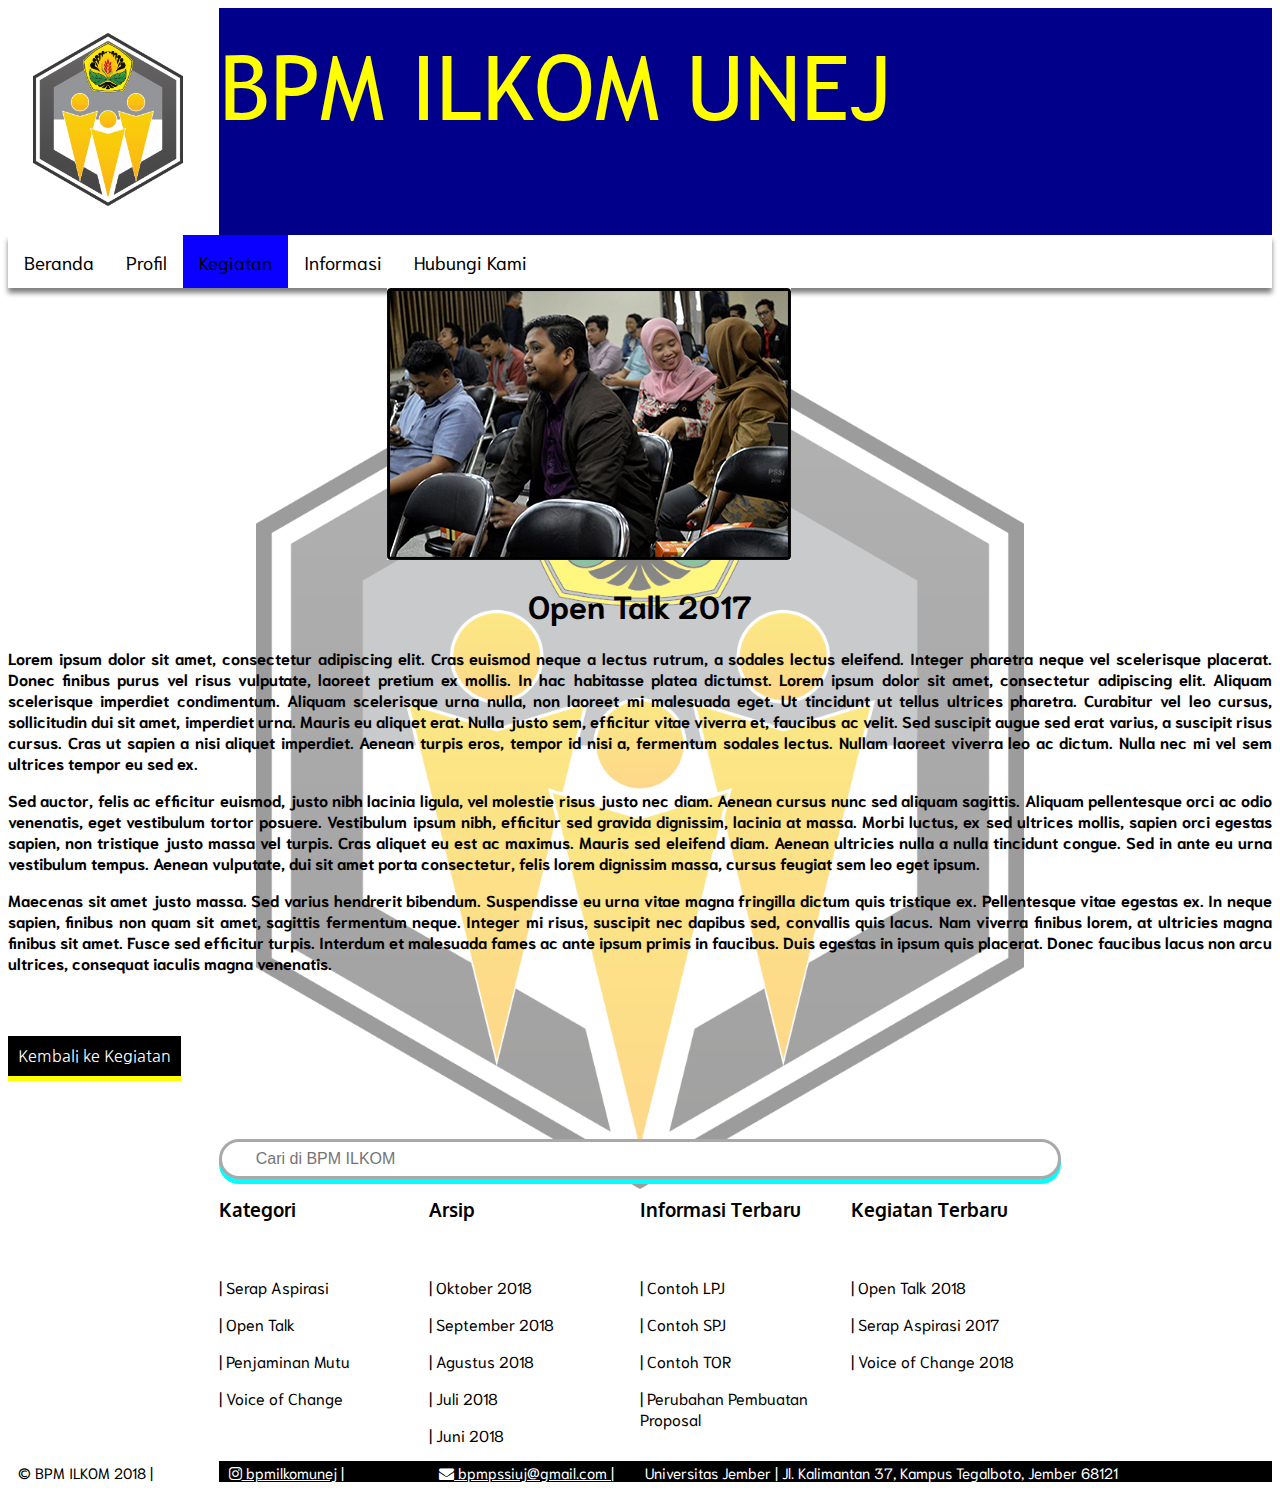
<file: artikel/kegiatan2.html>
<!DOCTYPE html>
<html lang="en">
<head>
    <meta name="viewport" content="width=device-width, initial-scale=1.0">
    <meta charset="UTF-8">
    <title>BPM ILKOM UNEJ - Open Talk 2017</title>
    <link rel="stylesheet" type="text/css" href="/main.css">
    <link href="https://fonts.googleapis.com/css?family=Ubuntu:700i" rel="stylesheet">
    <link href="https://fonts.googleapis.com/css?family=Nanum+Gothic" rel="stylesheet">
    <link rel="stylesheet" href="https://cdnjs.cloudflare.com/ajax/libs/font-awesome/4.7.0/css/font-awesome.min.css">
    <!--    <link rel="stylesheet" href="https://cdnjs.cloudflare.com/ajax/libs/font-awesome/4.7.0/css/font-awesome.min.css">-->
    <!--    <link rel="stylesheet" href="font-awesome.min.css">-->
    <link href="https://fonts.googleapis.com/css?family=Niramit" rel="stylesheet">
    <link href="https://fonts.googleapis.com/css?family=Oxygen" rel="stylesheet">
    <script src="/the.js"></script>
    <script src="/js/pace.js"></script>
    <link rel="stylesheet" type="text/css" href="/css/pace-theme.css">
</head>

<body class="bgbiasa">
    <div class="row" style="background: darkblue;">
        <div class="col-2 col-s-4" style="background: white; padding: 2% 2% 2% 2%;">
            <img src="/BPM%20logo.png" class="logo">
        </div>
        <div class="col-10 col-s-8" style="padding-top: 2%; padding-bottom: 2%">
            <span class="headtext">BPM ILKOM UNEJ</span>
        </div>
    </div>
    <div class="topnav" id="myTopnav">
        <a href="/index.html">Beranda</a>
        <a href="/Profil.html">Profil</a>
        <a href="/kegiatan.html" class="active">Kegiatan</a>
        <a href="/informasi.html">Informasi</a>
        <a href="/hubungi-kami.html">Hubungi Kami</a>
        <a href="javascript:void(0);" class="icon" onclick="myFunction()">
            <i class="fa fa-bars"></i>
        </a>
    </div>
    <div class="body1">
       <div class="foto">
           <img src="/3.jpg">
       </div>
        <h1 style="text-align: center">Open Talk 2017</h1>
        <h4 style="text-align: justify">
        <p>Lorem ipsum dolor sit amet, consectetur adipiscing elit. Cras euismod neque a lectus rutrum, a sodales lectus eleifend. Integer pharetra neque vel scelerisque placerat. Donec finibus purus vel risus vulputate, laoreet pretium ex mollis. In hac habitasse platea dictumst. Lorem ipsum dolor sit amet, consectetur adipiscing elit. Aliquam scelerisque imperdiet condimentum. Aliquam scelerisque urna nulla, non laoreet mi malesuada eget. Ut tincidunt ut tellus ultrices pharetra. Curabitur vel leo cursus, sollicitudin dui sit amet, imperdiet urna. Mauris eu aliquet erat. Nulla justo sem, efficitur vitae viverra et, faucibus ac velit. Sed suscipit augue sed erat varius, a suscipit risus cursus. Cras ut sapien a nisi aliquet imperdiet. Aenean turpis eros, tempor id nisi a, fermentum sodales lectus. Nullam laoreet viverra leo ac dictum. Nulla nec mi vel sem ultrices tempor eu sed ex.</p>

<p>Sed auctor, felis ac efficitur euismod, justo nibh lacinia ligula, vel molestie risus justo nec diam. Aenean cursus nunc sed aliquam sagittis. Aliquam pellentesque orci ac odio venenatis, eget vestibulum tortor posuere. Vestibulum ipsum nibh, efficitur sed gravida dignissim, lacinia at massa. Morbi luctus, ex sed ultrices mollis, sapien orci egestas sapien, non tristique justo massa vel turpis. Cras aliquet eu est ac maximus. Mauris sed eleifend diam. Aenean ultricies nulla a nulla tincidunt congue. Sed in ante eu urna vestibulum tempus. Aenean vulputate, dui sit amet porta consectetur, felis lorem dignissim massa, cursus feugiat sem leo eget ipsum.</p>

<p>Maecenas sit amet justo massa. Sed varius hendrerit bibendum. Suspendisse eu urna vitae magna fringilla dictum quis tristique ex. Pellentesque vitae egestas ex. In neque sapien, finibus non quam sit amet, sagittis fermentum neque. Integer mi risus, suscipit nec dapibus sed, convallis quis lacus. Nam viverra finibus lorem, at ultricies magna finibus sit amet. Fusce sed efficitur turpis. Interdum et malesuada fames ac ante ipsum primis in faucibus. Duis egestas in ipsum quis placerat. Donec faucibus lacus non arcu ultrices, consequat iaculis magna venenatis.</p></h4>
  <br>
  <br>
   <button class="readmoreinfo"><a href="/kegiatan.html">Kembali ke Kegiatan</a></button>

    </div>

</body>
<footer>
           <div class="row" style="margin-left: 16.66%;margin-right: 16.66%;margin-top: 5%">
               <div class="col-12 col-s-12">
                <input type="text" name="searchbottom" placeholder="  Cari di BPM ILKOM" class="bottomsearchbar">
               </div>
           </div>

<div class="row" style="margin-left: 16.66%;margin-right: 16.66%;">
    <div class="col-3 col-s-6">
           <p class="judul_footr">Kategori</p>
            <br>
            <p class="isi_footr"><a class="isi_footr" href="/artikel/kegiatan1.html">| Serap Aspirasi</a></p>
            <p class="isi_footr"><a class="isi_footr" href="/artikel/kegiatan2.html">| Open Talk</a></p>
            <p class="isi_footr"><a class="isi_footr" href="/artikel/kegiatan3.html">| Penjaminan Mutu</a></p>
            <p class="isi_footr"><a class="isi_footr" href="/artikel/kegiatan5.html">| Voice of Change</a></p>
    </div>
    <div class="col-3 col-s-6" >
                    <p class="judul_footr">Arsip</p>
            <br>
            <p class="isi_footr"><a class="isi_footr" href="/artikel/kegiatan1.html">| Oktober 2018</a></p>
            <p class="isi_footr"><a class="isi_footr" href="/artikel/kegiatan2.html">| September 2018</a></p>
            <p class="isi_footr"><a class="isi_footr" href="/artikel/kegiatan3.html">| Agustus 2018</a></p>
            <p class="isi_footr"><a class="isi_footr" href="/artikel/kegiatan4.html">| Juli 2018</a></p>
            <p class="isi_footr"><a class="isi_footr" href="/artikel/kegiatan4.html">| Juni 2018</a></p>
<!--            <p class="isi_footr">Lebih Lama</p>-->
    </div>
    <div class="col-3 col-s-6">
        <p class="judul_footr">Informasi Terbaru</p>
            <br>
            <p class="isi_footr"><a class="isi_footr" href="1.pdf">| Contoh LPJ</a></p>
            <p class="isi_footr">| Contoh SPJ</p>
            <p class="isi_footr">| Contoh TOR</p>
            <p class="isi_footr">| Perubahan Pembuatan Proposal</p>
    </div>
    <div class="col-3 col-s-6">
        <p class="judul_footr">Kegiatan Terbaru</p>
            <br>
            <p class="isi_footr"><a class="isi_footr" href="/artikel/kegiatan2.html">| Open Talk 2018</a></p>
            <p class="isi_footr"><a class="isi_footr" href="/artikel/kegiatan1.html">| Serap Aspirasi 2017</a></p>
            <p class="isi_footr"><a class="isi_footr" href="/artikel/kegiatan5.html">| Voice of Change 2018</a></p>
    </div>
</div>
<div class="foott">
   <div class="row">
    <div class="col-2">
        <span id="text">&copy BPM ILKOM 2018 |</span>
    </div>
    <div class="col-2" style="background-color: black;">
        <span class="textb"><a href="https://www.instagram.com/bpmilkomunej/" class="fa fa-instagram"></a><a href="https://www.instagram.com/bpmilkomunej/"> bpmilkomunej</a> |</span>
    </div>
    <div class="col-2" style="background-color: black;">
        <span class="textb"><a href="mailto:bpmpssiuj@gmail.com" class="fa fa-envelope"></a><a href="mailto:bpmpssiuj@gmail.com"> bpmpssiuj@gmail.com |</a></span>
    </div>
    <div class="col-6" style="background-color: black;">
        <span class="textb">Universitas Jember | Jl. Kalimantan 37, Kampus Tegalboto, Jember 68121</span>
    </div>
    </div>
</div>
</footer>
</html>
</file>
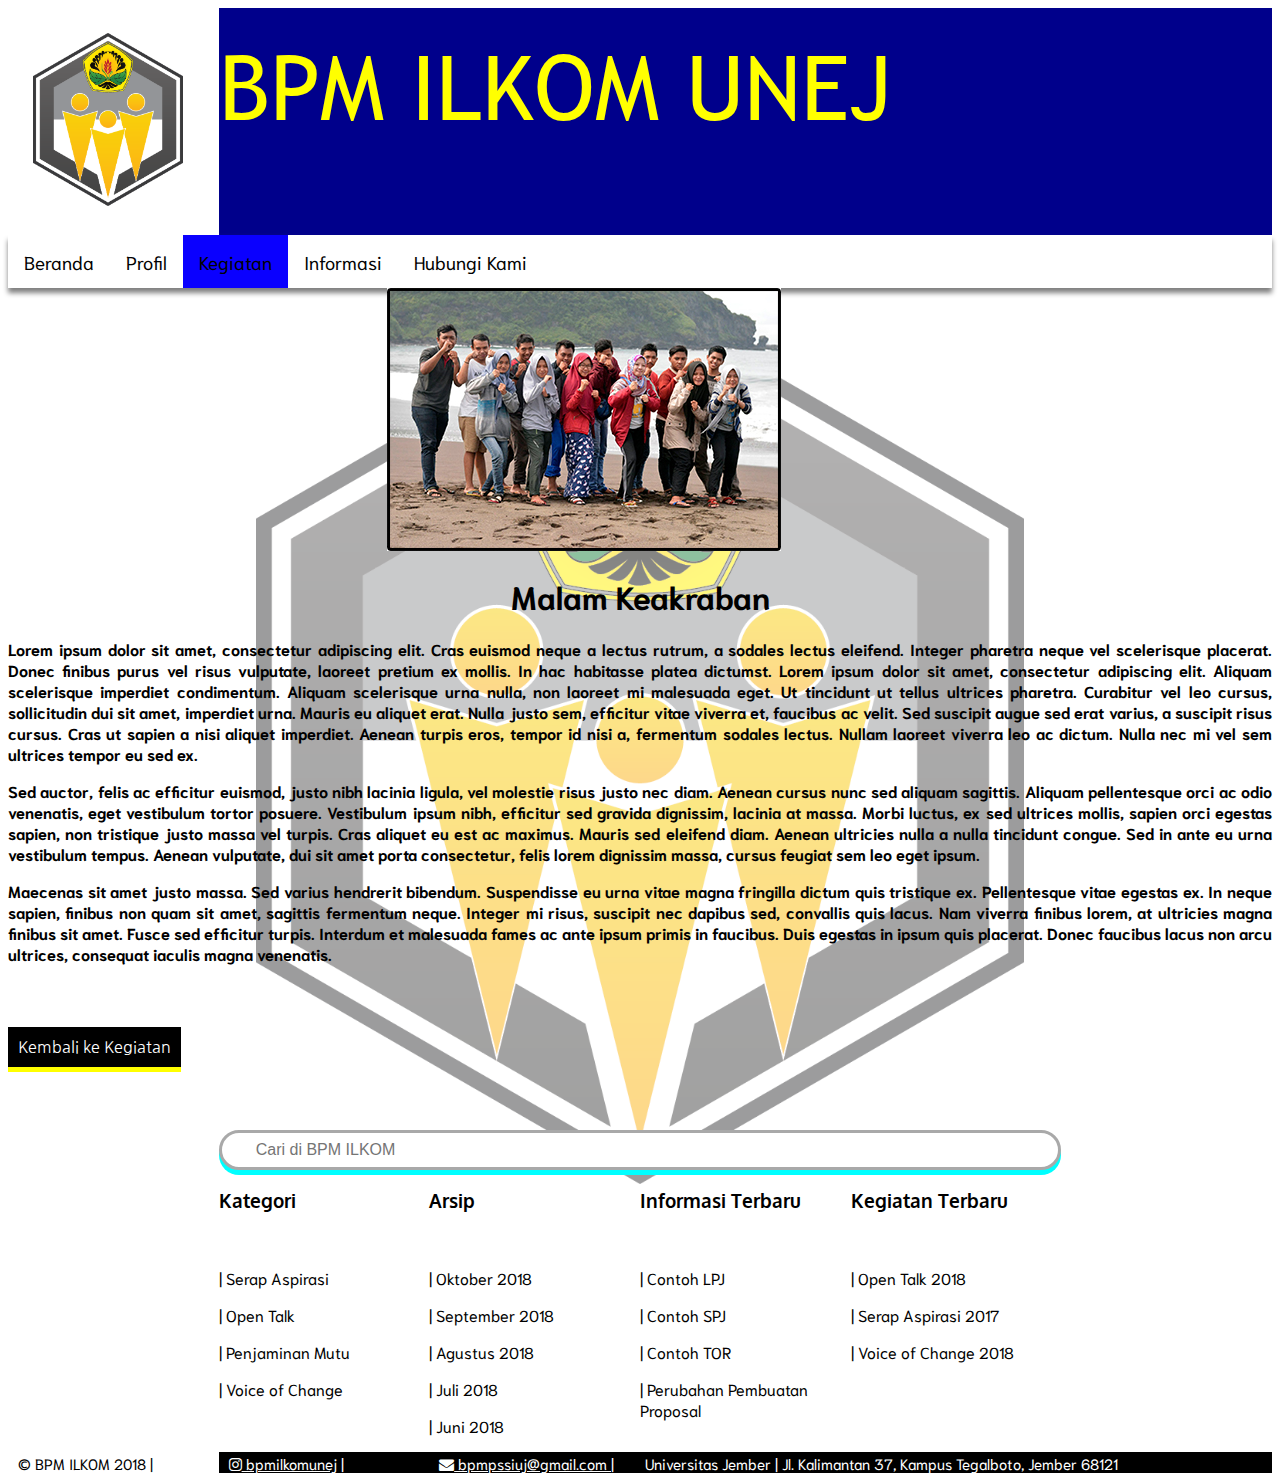
<file: artikel/kegiatan3.html>
<!DOCTYPE html>
<html lang="en">
<head>
    <meta name="viewport" content="width=device-width, initial-scale=1.0">
    <meta charset="UTF-8">
    <title>BPM ILKOM UNEJ - Malam Keakraban</title>
    <link rel="stylesheet" type="text/css" href="/main.css">
    <link href="https://fonts.googleapis.com/css?family=Ubuntu:700i" rel="stylesheet">
    <link href="https://fonts.googleapis.com/css?family=Nanum+Gothic" rel="stylesheet">
    <link rel="stylesheet" href="https://cdnjs.cloudflare.com/ajax/libs/font-awesome/4.7.0/css/font-awesome.min.css">
    <!--    <link rel="stylesheet" href="https://cdnjs.cloudflare.com/ajax/libs/font-awesome/4.7.0/css/font-awesome.min.css">-->
    <!--    <link rel="stylesheet" href="font-awesome.min.css">-->
    <link href="https://fonts.googleapis.com/css?family=Niramit" rel="stylesheet">
    <link href="https://fonts.googleapis.com/css?family=Oxygen" rel="stylesheet">
    <script src="/the.js"></script>
    <script src="/js/pace.js"></script>
    <link rel="stylesheet" type="text/css" href="/css/pace-theme.css">
</head>

<body class="bgbiasa">
    <div class="row" style="background: darkblue;">
        <div class="col-2 col-s-4" style="background: white; padding: 2% 2% 2% 2%;">
            <img src="/BPM%20logo.png" class="logo">
        </div>
        <div class="col-10 col-s-8" style="padding-top: 2%; padding-bottom: 2%">
            <span class="headtext">BPM ILKOM UNEJ</span>
        </div>
    </div>
    <div class="topnav" id="myTopnav">
        <a href="/index.html">Beranda</a>
        <a href="/Profil.html">Profil</a>
        <a href="/kegiatan.html" class="active">Kegiatan</a>
        <a href="/informasi.html">Informasi</a>
        <a href="/hubungi-kami.html">Hubungi Kami</a>
        <a href="javascript:void(0);" class="icon" onclick="myFunction()">
            <i class="fa fa-bars"></i>
        </a>
    </div>
    <div class="body1">
       <div class="foto">
           <img src="/4.jpg">
       </div>
        <h1 style="text-align: center">Malam Keakraban</h1>
        <h4 style="text-align: justify">
        <p>Lorem ipsum dolor sit amet, consectetur adipiscing elit. Cras euismod neque a lectus rutrum, a sodales lectus eleifend. Integer pharetra neque vel scelerisque placerat. Donec finibus purus vel risus vulputate, laoreet pretium ex mollis. In hac habitasse platea dictumst. Lorem ipsum dolor sit amet, consectetur adipiscing elit. Aliquam scelerisque imperdiet condimentum. Aliquam scelerisque urna nulla, non laoreet mi malesuada eget. Ut tincidunt ut tellus ultrices pharetra. Curabitur vel leo cursus, sollicitudin dui sit amet, imperdiet urna. Mauris eu aliquet erat. Nulla justo sem, efficitur vitae viverra et, faucibus ac velit. Sed suscipit augue sed erat varius, a suscipit risus cursus. Cras ut sapien a nisi aliquet imperdiet. Aenean turpis eros, tempor id nisi a, fermentum sodales lectus. Nullam laoreet viverra leo ac dictum. Nulla nec mi vel sem ultrices tempor eu sed ex.</p>

<p>Sed auctor, felis ac efficitur euismod, justo nibh lacinia ligula, vel molestie risus justo nec diam. Aenean cursus nunc sed aliquam sagittis. Aliquam pellentesque orci ac odio venenatis, eget vestibulum tortor posuere. Vestibulum ipsum nibh, efficitur sed gravida dignissim, lacinia at massa. Morbi luctus, ex sed ultrices mollis, sapien orci egestas sapien, non tristique justo massa vel turpis. Cras aliquet eu est ac maximus. Mauris sed eleifend diam. Aenean ultricies nulla a nulla tincidunt congue. Sed in ante eu urna vestibulum tempus. Aenean vulputate, dui sit amet porta consectetur, felis lorem dignissim massa, cursus feugiat sem leo eget ipsum.</p>

<p>Maecenas sit amet justo massa. Sed varius hendrerit bibendum. Suspendisse eu urna vitae magna fringilla dictum quis tristique ex. Pellentesque vitae egestas ex. In neque sapien, finibus non quam sit amet, sagittis fermentum neque. Integer mi risus, suscipit nec dapibus sed, convallis quis lacus. Nam viverra finibus lorem, at ultricies magna finibus sit amet. Fusce sed efficitur turpis. Interdum et malesuada fames ac ante ipsum primis in faucibus. Duis egestas in ipsum quis placerat. Donec faucibus lacus non arcu ultrices, consequat iaculis magna venenatis.</p></h4>
  <br>
  <br>
   <button class="readmoreinfo"><a href="/kegiatan.html">Kembali ke Kegiatan</a></button>

    </div>

</body>
<footer>
           <div class="row" style="margin-left: 16.66%;margin-right: 16.66%;margin-top: 5%">
               <div class="col-12 col-s-12">
                <input type="text" name="searchbottom" placeholder="  Cari di BPM ILKOM" class="bottomsearchbar">
               </div>
           </div>

<div class="row" style="margin-left: 16.66%;margin-right: 16.66%;">
    <div class="col-3 col-s-6">
           <p class="judul_footr">Kategori</p>
            <br>
            <p class="isi_footr"><a class="isi_footr" href="/artikel/kegiatan1.html">| Serap Aspirasi</a></p>
            <p class="isi_footr"><a class="isi_footr" href="/artikel/kegiatan2.html">| Open Talk</a></p>
            <p class="isi_footr"><a class="isi_footr" href="/artikel/kegiatan3.html">| Penjaminan Mutu</a></p>
            <p class="isi_footr"><a class="isi_footr" href="/artikel/kegiatan5.html">| Voice of Change</a></p>
    </div>
    <div class="col-3 col-s-6" >
                    <p class="judul_footr">Arsip</p>
            <br>
            <p class="isi_footr"><a class="isi_footr" href="/artikel/kegiatan1.html">| Oktober 2018</a></p>
            <p class="isi_footr"><a class="isi_footr" href="/artikel/kegiatan2.html">| September 2018</a></p>
            <p class="isi_footr"><a class="isi_footr" href="/artikel/kegiatan3.html">| Agustus 2018</a></p>
            <p class="isi_footr"><a class="isi_footr" href="/artikel/kegiatan4.html">| Juli 2018</a></p>
            <p class="isi_footr"><a class="isi_footr" href="/artikel/kegiatan4.html">| Juni 2018</a></p>
<!--            <p class="isi_footr">Lebih Lama</p>-->
    </div>
    <div class="col-3 col-s-6">
        <p class="judul_footr">Informasi Terbaru</p>
            <br>
            <p class="isi_footr"><a class="isi_footr" href="1.pdf">| Contoh LPJ</a></p>
            <p class="isi_footr">| Contoh SPJ</p>
            <p class="isi_footr">| Contoh TOR</p>
            <p class="isi_footr">| Perubahan Pembuatan Proposal</p>
    </div>
    <div class="col-3 col-s-6">
        <p class="judul_footr">Kegiatan Terbaru</p>
            <br>
            <p class="isi_footr"><a class="isi_footr" href="/artikel/kegiatan2.html">| Open Talk 2018</a></p>
            <p class="isi_footr"><a class="isi_footr" href="/artikel/kegiatan1.html">| Serap Aspirasi 2017</a></p>
            <p class="isi_footr"><a class="isi_footr" href="/artikel/kegiatan5.html">| Voice of Change 2018</a></p>
    </div>
</div>
<div class="foott">
   <div class="row">
    <div class="col-2">
        <span id="text">&copy BPM ILKOM 2018 |</span>
    </div>
    <div class="col-2" style="background-color: black;">
        <span class="textb"><a href="https://www.instagram.com/bpmilkomunej/" class="fa fa-instagram"></a><a href="https://www.instagram.com/bpmilkomunej/"> bpmilkomunej</a> |</span>
    </div>
    <div class="col-2" style="background-color: black;">
        <span class="textb"><a href="mailto:bpmpssiuj@gmail.com" class="fa fa-envelope"></a><a href="mailto:bpmpssiuj@gmail.com"> bpmpssiuj@gmail.com |</a></span>
    </div>
    <div class="col-6" style="background-color: black;">
        <span class="textb">Universitas Jember | Jl. Kalimantan 37, Kampus Tegalboto, Jember 68121</span>
    </div>
    </div>
</div>
</footer>
</html>
</file>
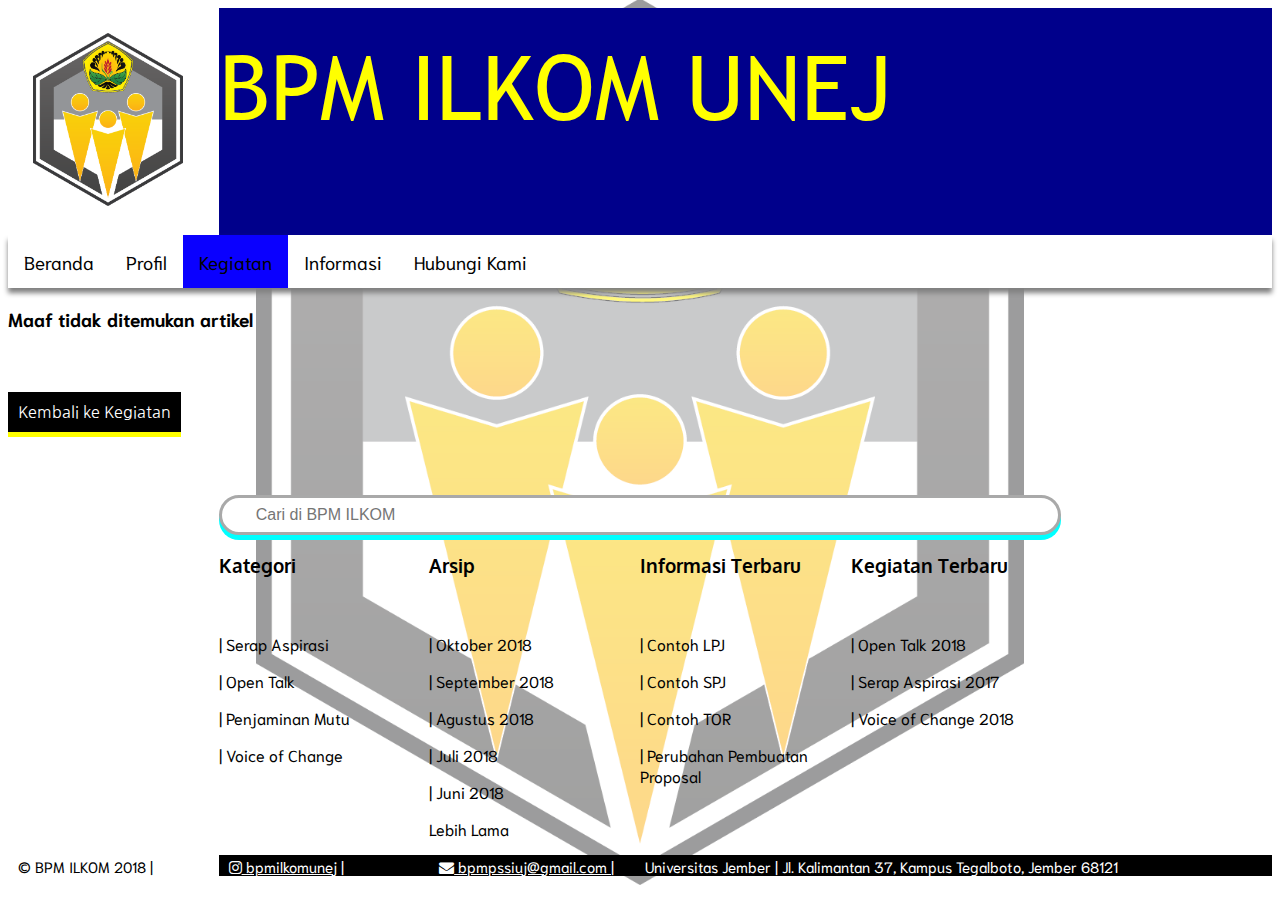
<file: artikel/kegiatan4.html>
<!DOCTYPE html>
<html lang="en">
<head>
    <meta name="viewport" content="width=device-width, initial-scale=1.0">
    <meta charset="UTF-8">
    <title>BPM ILKOM UNEJ - Hubungi Kami</title>
    <link rel="stylesheet" type="text/css" href="/main.css">
    <link href="https://fonts.googleapis.com/css?family=Ubuntu:700i" rel="stylesheet">
    <link href="https://fonts.googleapis.com/css?family=Nanum+Gothic" rel="stylesheet">
    <link rel="stylesheet" href="https://cdnjs.cloudflare.com/ajax/libs/font-awesome/4.7.0/css/font-awesome.min.css">
    <!--    <link rel="stylesheet" href="https://cdnjs.cloudflare.com/ajax/libs/font-awesome/4.7.0/css/font-awesome.min.css">-->
    <!--    <link rel="stylesheet" href="font-awesome.min.css">-->
    <link href="https://fonts.googleapis.com/css?family=Niramit" rel="stylesheet">
    <link href="https://fonts.googleapis.com/css?family=Oxygen" rel="stylesheet">
    <script src="/the.js"></script>
</head>

<body class="bgbiasa">
    <div class="row" style="background: darkblue;">
        <div class="col-2 col-s-4" style="background: white; padding: 2% 2% 2% 2%;">
            <img src="/BPM%20logo.png" class="logo">
        </div>
        <div class="col-10 col-s-8" style="padding-top: 2%; padding-bottom: 2%">
            <span class="headtext">BPM ILKOM UNEJ</span>
        </div>
    </div>
    <div class="topnav" id="myTopnav">
        <a href="/index.html">Beranda</a>
        <a href="/Profil.html">Profil</a>
        <a href="/kegiatan.html" class="active">Kegiatan</a>
        <a href="/informasi.html">Informasi</a>
        <a href="/hubungi-kami.html">Hubungi Kami</a>
        <a href="javascript:void(0);" class="icon" onclick="myFunction()">
            <i class="fa fa-bars"></i>
        </a>
    </div>
    <div class="body1">
        <h3>Maaf tidak ditemukan artikel</h3>
  <br>
  <br>
   <button class="readmoreinfo"><a href="/kegiatan.html">Kembali ke Kegiatan</a></button>

    </div>

</body>
<footer>
           <div class="row" style="margin-left: 16.66%;margin-right: 16.66%;margin-top: 5%">
               <div class="col-12 col-s-12">
                <input type="text" name="searchbottom" placeholder="  Cari di BPM ILKOM" class="bottomsearchbar">
               </div>
           </div>

<div class="row" style="margin-left: 16.66%;margin-right: 16.66%;">
    <div class="col-3 col-s-6">
           <p class="judul_footr">Kategori</p>
            <br>
            <p class="isi_footr"><a class="isi_footr" href="/artikel/kegiatan1.html">| Serap Aspirasi</a></p>
            <p class="isi_footr"><a class="isi_footr" href="/artikel/kegiatan2.html">| Open Talk</a></p>
            <p class="isi_footr"><a class="isi_footr" href="/artikel/kegiatan3.html">| Penjaminan Mutu</a></p>
            <p class="isi_footr"><a class="isi_footr" href="/artikel/kegiatan5.html">| Voice of Change</a></p>
    </div>
    <div class="col-3 col-s-6" >
                    <p class="judul_footr">Arsip</p>
            <br>
                <p class="isi_footr"><a class="isi_footr" href="/artikel/kegiatan1.html">| Oktober 2018</a></p>
            <p class="isi_footr"><a class="isi_footr" href="/artikel/kegiatan2.html">| September 2018</a></p>
            <p class="isi_footr"><a class="isi_footr" href="/artikel/kegiatan3.html">| Agustus 2018</a></p>
            <p class="isi_footr"><a class="isi_footr" href="/artikel/kegiatan4.html">| Juli 2018</a></p>
            <p class="isi_footr"><a class="isi_footr" href="/artikel/kegiatan4.html">| Juni 2018</a></p>
            <p class="isi_footr">Lebih Lama</p>
    </div>
    <div class="col-3 col-s-6">
        <p class="judul_footr">Informasi Terbaru</p>
            <br>
            <p class="isi_footr"><a class="isi_footr" href="1.pdf">| Contoh LPJ</a></p>
            <p class="isi_footr">| Contoh SPJ</p>
            <p class="isi_footr">| Contoh TOR</p>
            <p class="isi_footr">| Perubahan Pembuatan Proposal</p>
    </div>
    <div class="col-3 col-s-6">
        <p class="judul_footr">Kegiatan Terbaru</p>
            <br>
            <p class="isi_footr"><a class="isi_footr" href="/artikel/kegiatan2.html">| Open Talk 2018</a></p>
            <p class="isi_footr"><a class="isi_footr" href="/artikel/kegiatan1.html">| Serap Aspirasi 2017</a></p>
            <p class="isi_footr"><a class="isi_footr" href="/artikel/kegiatan5.html">| Voice of Change 2018</a></p>
    </div>
</div>
<div class="foott">
   <div class="row">
    <div class="col-2">
        <span id="text">&copy BPM ILKOM 2018 |</span>
    </div>
    <div class="col-2" style="background-color: black;">
        <span class="textb"><a href="https://www.instagram.com/bpmilkomunej/" class="fa fa-instagram"></a><a href="https://www.instagram.com/bpmilkomunej/"> bpmilkomunej</a> |</span>
    </div>
    <div class="col-2" style="background-color: black;">
        <span class="textb"><a href="mailto:bpmpssiuj@gmail.com" class="fa fa-envelope"></a><a href="mailto:bpmpssiuj@gmail.com"> bpmpssiuj@gmail.com |</a></span>
    </div>
    <div class="col-6" style="background-color: black;">
        <span class="textb">Universitas Jember | Jl. Kalimantan 37, Kampus Tegalboto, Jember 68121</span>
    </div>
    </div>
</div>
</footer>
</html>
</file>
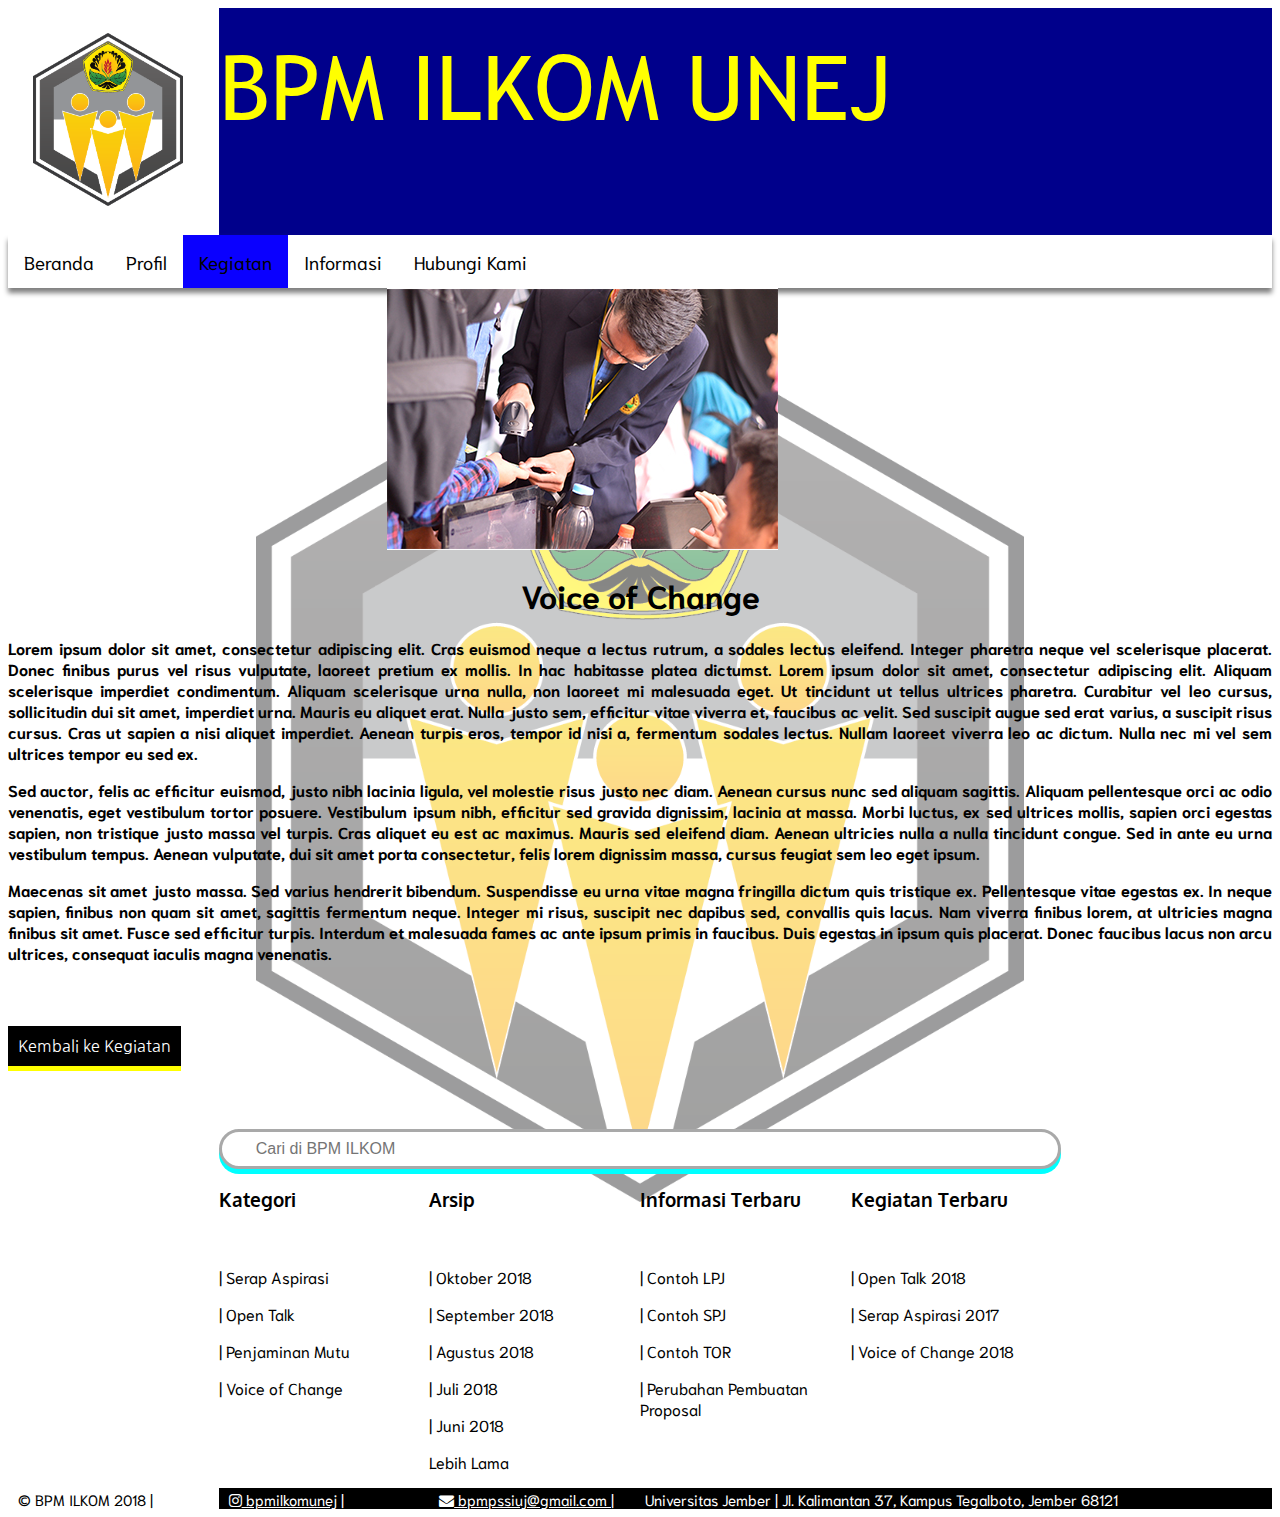
<file: artikel/kegiatan5.html>
<!DOCTYPE html>
<html lang="en">
<head>
    <meta name="viewport" content="width=device-width, initial-scale=1.0">
    <meta charset="UTF-8">
    <title>BPM ILKOM UNEJ - Hubungi Kami</title>
    <link rel="stylesheet" type="text/css" href="/main.css">
    <link href="https://fonts.googleapis.com/css?family=Ubuntu:700i" rel="stylesheet">
    <link href="https://fonts.googleapis.com/css?family=Nanum+Gothic" rel="stylesheet">
    <link rel="stylesheet" href="https://cdnjs.cloudflare.com/ajax/libs/font-awesome/4.7.0/css/font-awesome.min.css">
    <!--    <link rel="stylesheet" href="https://cdnjs.cloudflare.com/ajax/libs/font-awesome/4.7.0/css/font-awesome.min.css">-->
    <!--    <link rel="stylesheet" href="font-awesome.min.css">-->
    <link href="https://fonts.googleapis.com/css?family=Niramit" rel="stylesheet">
    <link href="https://fonts.googleapis.com/css?family=Oxygen" rel="stylesheet">
    <script src="/the.js"></script>
</head>

<body class="bgbiasa">
    <div class="row" style="background: darkblue;">
        <div class="col-2 col-s-4" style="background: white; padding: 2% 2% 2% 2%;">
            <img src="/BPM%20logo.png" class="logo">
        </div>
        <div class="col-10 col-s-8" style="padding-top: 2%; padding-bottom: 2%">
            <span class="headtext">BPM ILKOM UNEJ</span>
        </div>
    </div>
    <div class="topnav" id="myTopnav">
        <a href="/index.html">Beranda</a>
        <a href="/Profil.html">Profil</a>
        <a href="/kegiatan.html" class="active">Kegiatan</a>
        <a href="/informasi.html">Informasi</a>
        <a href="/hubungi-kami.html">Hubungi Kami</a>
        <a href="javascript:void(0);" class="icon" onclick="myFunction()">
            <i class="fa fa-bars"></i>
        </a>
    </div>
    <div class="body1">
       <div class="foto">
           <img src="voc_1.jpg">
       </div>
        <h1 style="text-align: center">Voice of Change</h1>
        <h4 style="text-align: justify">
        <p>Lorem ipsum dolor sit amet, consectetur adipiscing elit. Cras euismod neque a lectus rutrum, a sodales lectus eleifend. Integer pharetra neque vel scelerisque placerat. Donec finibus purus vel risus vulputate, laoreet pretium ex mollis. In hac habitasse platea dictumst. Lorem ipsum dolor sit amet, consectetur adipiscing elit. Aliquam scelerisque imperdiet condimentum. Aliquam scelerisque urna nulla, non laoreet mi malesuada eget. Ut tincidunt ut tellus ultrices pharetra. Curabitur vel leo cursus, sollicitudin dui sit amet, imperdiet urna. Mauris eu aliquet erat. Nulla justo sem, efficitur vitae viverra et, faucibus ac velit. Sed suscipit augue sed erat varius, a suscipit risus cursus. Cras ut sapien a nisi aliquet imperdiet. Aenean turpis eros, tempor id nisi a, fermentum sodales lectus. Nullam laoreet viverra leo ac dictum. Nulla nec mi vel sem ultrices tempor eu sed ex.</p>

<p>Sed auctor, felis ac efficitur euismod, justo nibh lacinia ligula, vel molestie risus justo nec diam. Aenean cursus nunc sed aliquam sagittis. Aliquam pellentesque orci ac odio venenatis, eget vestibulum tortor posuere. Vestibulum ipsum nibh, efficitur sed gravida dignissim, lacinia at massa. Morbi luctus, ex sed ultrices mollis, sapien orci egestas sapien, non tristique justo massa vel turpis. Cras aliquet eu est ac maximus. Mauris sed eleifend diam. Aenean ultricies nulla a nulla tincidunt congue. Sed in ante eu urna vestibulum tempus. Aenean vulputate, dui sit amet porta consectetur, felis lorem dignissim massa, cursus feugiat sem leo eget ipsum.</p>

<p>Maecenas sit amet justo massa. Sed varius hendrerit bibendum. Suspendisse eu urna vitae magna fringilla dictum quis tristique ex. Pellentesque vitae egestas ex. In neque sapien, finibus non quam sit amet, sagittis fermentum neque. Integer mi risus, suscipit nec dapibus sed, convallis quis lacus. Nam viverra finibus lorem, at ultricies magna finibus sit amet. Fusce sed efficitur turpis. Interdum et malesuada fames ac ante ipsum primis in faucibus. Duis egestas in ipsum quis placerat. Donec faucibus lacus non arcu ultrices, consequat iaculis magna venenatis.</p></h4>
  <br>
  <br>
   <button class="readmoreinfo"><a href="/kegiatan.html">Kembali ke Kegiatan</a></button>

    </div>

</body>
<footer>
           <div class="row" style="margin-left: 16.66%;margin-right: 16.66%;margin-top: 5%">
               <div class="col-12 col-s-12">
                <input type="text" name="searchbottom" placeholder="  Cari di BPM ILKOM" class="bottomsearchbar">
               </div>
           </div>

<div class="row" style="margin-left: 16.66%;margin-right: 16.66%;">
    <div class="col-3 col-s-6">
           <p class="judul_footr">Kategori</p>
            <br>
            <p class="isi_footr"><a class="isi_footr" href="/artikel/kegiatan1.html">| Serap Aspirasi</a></p>
            <p class="isi_footr"><a class="isi_footr" href="/artikel/kegiatan2.html">| Open Talk</a></p>
            <p class="isi_footr"><a class="isi_footr" href="/artikel/kegiatan3.html">| Penjaminan Mutu</a></p>
            <p class="isi_footr"><a class="isi_footr" href="/artikel/kegiatan5.html">| Voice of Change</a></p>
    </div>
    <div class="col-3 col-s-6" >
                    <p class="judul_footr">Arsip</p>
            <br>
            <p class="isi_footr"><a class="isi_footr" href="/artikel/kegiatan1.html">| Oktober 2018</a></p>
            <p class="isi_footr"><a class="isi_footr" href="/artikel/kegiatan2.html">| September 2018</a></p>
            <p class="isi_footr"><a class="isi_footr" href="/artikel/kegiatan3.html">| Agustus 2018</a></p>
            <p class="isi_footr"><a class="isi_footr" href="/artikel/kegiatan4.html">| Juli 2018</a></p>
            <p class="isi_footr"><a class="isi_footr" href="/artikel/kegiatan4.html">| Juni 2018</a></p>
            <p class="isi_footr">Lebih Lama</p>
    </div>
    <div class="col-3 col-s-6">
        <p class="judul_footr">Informasi Terbaru</p>
            <br>
            <p class="isi_footr"><a class="isi_footr" href="1.pdf">| Contoh LPJ</a></p>
            <p class="isi_footr">| Contoh SPJ</p>
            <p class="isi_footr">| Contoh TOR</p>
            <p class="isi_footr">| Perubahan Pembuatan Proposal</p>
    </div>
    <div class="col-3 col-s-6">
        <p class="judul_footr">Kegiatan Terbaru</p>
            <br>
            <p class="isi_footr"><a class="isi_footr" href="/artikel/kegiatan2.html">| Open Talk 2018</a></p>
            <p class="isi_footr"><a class="isi_footr" href="/artikel/kegiatan1.html">| Serap Aspirasi 2017</a></p>
            <p class="isi_footr"><a class="isi_footr" href="/artikel/kegiatan5.html">| Voice of Change 2018</a></p>
    </div>
</div>
<div class="foott">
   <div class="row">
    <div class="col-2">
        <span id="text">&copy BPM ILKOM 2018 |</span>
    </div>
    <div class="col-2" style="background-color: black;">
        <span class="textb"><a href="https://www.instagram.com/bpmilkomunej/" class="fa fa-instagram"></a><a href="https://www.instagram.com/bpmilkomunej/"> bpmilkomunej</a> |</span>
    </div>
    <div class="col-2" style="background-color: black;">
        <span class="textb"><a href="mailto:bpmpssiuj@gmail.com" class="fa fa-envelope"></a><a href="mailto:bpmpssiuj@gmail.com"> bpmpssiuj@gmail.com |</a></span>
    </div>
    <div class="col-6" style="background-color: black;">
        <span class="textb">Universitas Jember | Jl. Kalimantan 37, Kampus Tegalboto, Jember 68121</span>
    </div>
    </div>
</div>
</footer>
</html>
</file>
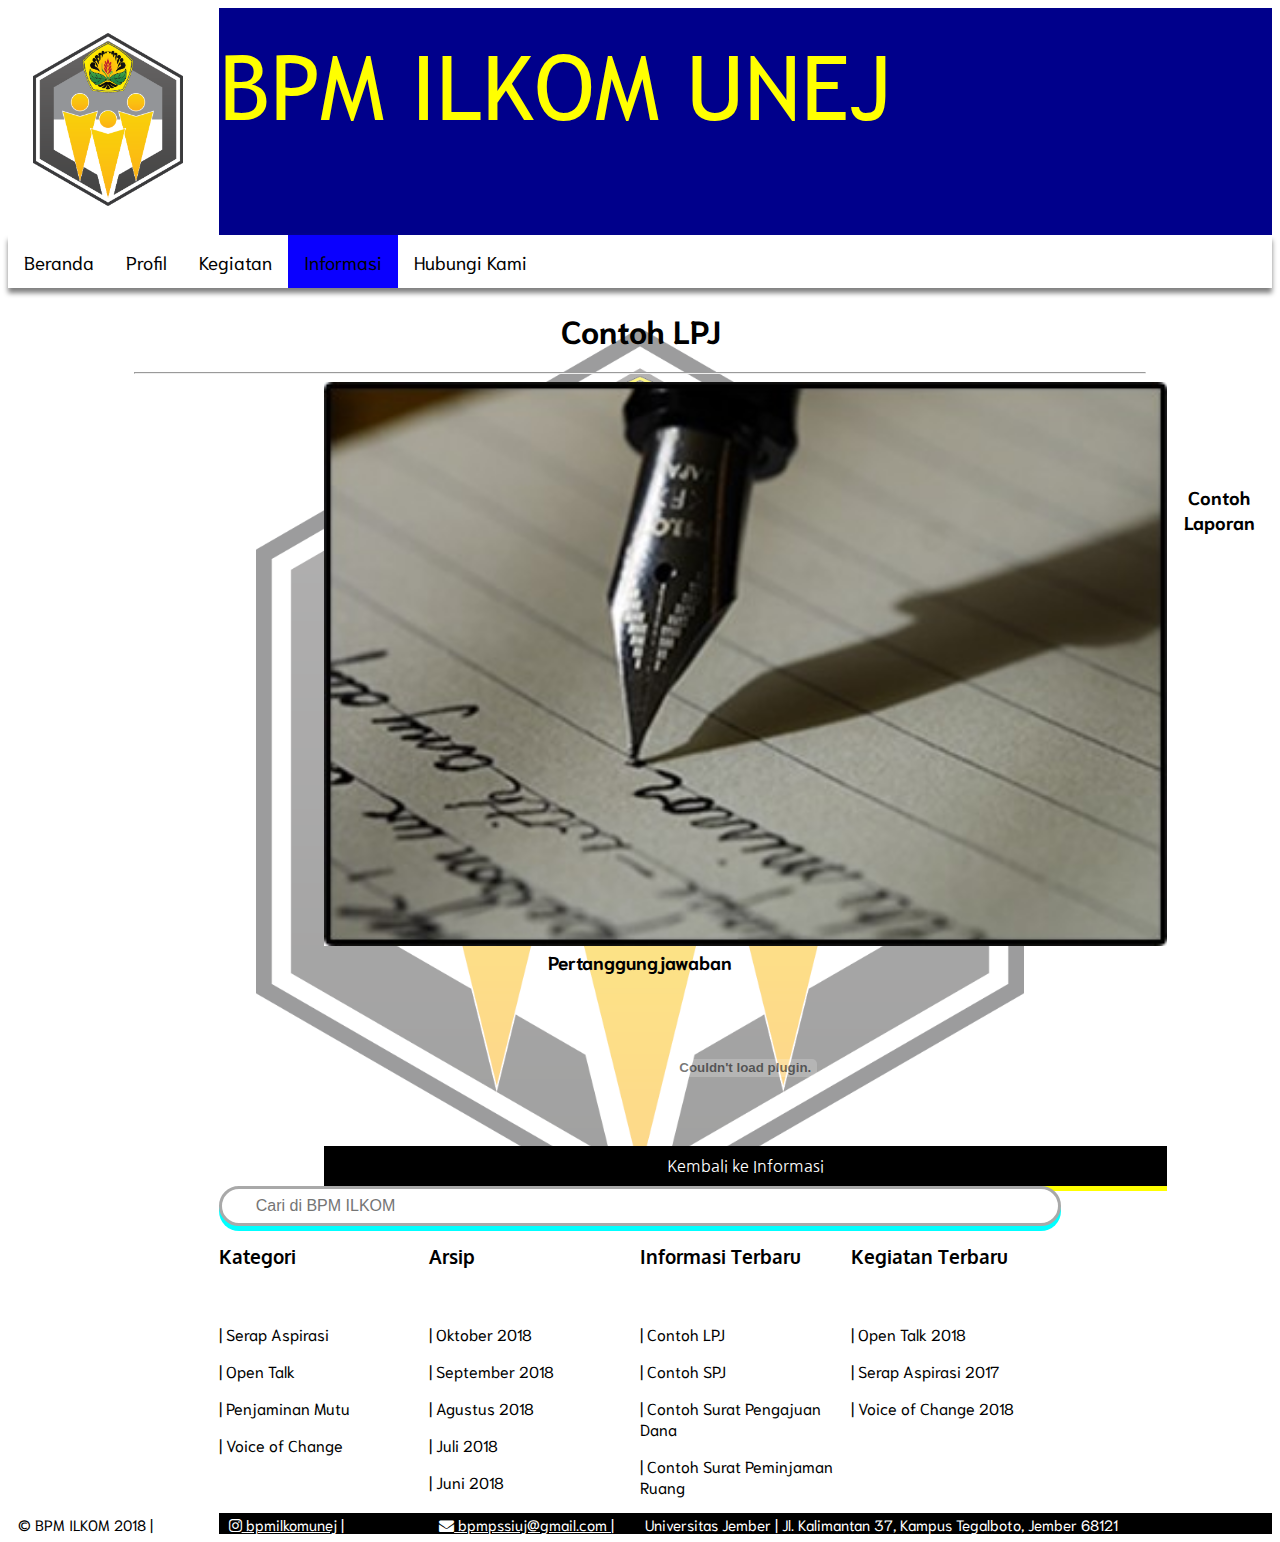
<file: informasi/informasi1.html>
<!DOCTYPE html>
<html lang="en">
<head>
    <meta name="viewport" content="width=device-width, initial-scale=1.0">
    <meta charset="UTF-8">
    <title>BPM ILKOM UNEJ - LPJ </title>
    <link rel="stylesheet" type="text/css" href="/main.css">
    <link href="https://fonts.googleapis.com/css?family=Ubuntu:700i" rel="stylesheet">
    <link href="https://fonts.googleapis.com/css?family=Nanum+Gothic" rel="stylesheet">
    <link rel="stylesheet" href="https://cdnjs.cloudflare.com/ajax/libs/font-awesome/4.7.0/css/font-awesome.min.css">
    <link href="https://fonts.googleapis.com/css?family=Niramit" rel="stylesheet">
    <link href="https://fonts.googleapis.com/css?family=Oxygen" rel="stylesheet">
    <script src="/the.js"></script>
    <script src="/js/pace.js"></script>
    <link rel="stylesheet" type="text/css" href="/css/pace-theme.css">
</head>
    <div class="row" style="background: darkblue;">
        <div class="col-2 col-s-4" style="background: white; padding: 2% 2% 2% 2%;">
            <img src="/BPM%20logo.png" class="logo">
        </div>
        <div class="col-10 col-s-8" style="padding-top: 2%; padding-bottom: 2%">
            <span class="headtext">BPM ILKOM UNEJ</span>
        </div>
    </div>
    <div class="topnav" id="myTopnav">
        <a href="/index.html">Beranda</a>
        <a href="/Profil.html">Profil</a>
        <a href="/kegiatan.html">Kegiatan</a>
        <a href="/informasi.html"class="active">Informasi</a>
        <a href="/hubungi-kami.html">Hubungi Kami</a>
        <a href="javascript:void(0);" class="icon" onclick="myFunction()">
            <i class="fa fa-bars"></i>
        </a>
    </div>

<body class="bgbiasa">
    <h1 style="text-align: center">Contoh LPJ</h1>
    <hr style="width: 80%">
        <div class="col-6-view col-s-6-view">
            <img src="\6.jpg" style="width: 100%">
        </div>
    <br>
    <br>
    <br>
    <br>
    <h3 style="text-align: center">Contoh Laporan Pertanggungjawaban</h3>
    <div class="col-6-view col-6-s-view">
        <object width="100%" max-height="1024px" type="application/pdf" data="1.pdf"></object>
    </div>
    <div class="col-6-view col-s-6-view">
    <button class="readmoreinfo" style="max-width: 100%; width: 100%"><a href="/informasi.html">Kembali ke Informasi</a></button></div>
</body>
<footer>
           <div class="row" style="margin-left: 16.66%;margin-right: 16.66%;margin-top: 5%">
               <div class="col-12 col-s-12">
                <input type="text" name="searchbottom" placeholder="  Cari di BPM ILKOM" class="bottomsearchbar">
               </div>
           </div>

<div class="row" style="margin-left: 16.66%;margin-right: 16.66%;">
    <div class="col-3 col-s-6">
           <p class="judul_footr">Kategori</p>
           <br>
            <p class="isi_footr"><a class="isi_footr" href="/artikel/kegiatan1.html">| Serap Aspirasi</a></p>
            <p class="isi_footr"><a class="isi_footr" href="/artikel/kegiatan2.html">| Open Talk</a></p>
            <p class="isi_footr"><a class="isi_footr" href="/artikel/kegiatan3.html">| Penjaminan Mutu</a></p>
            <p class="isi_footr"><a class="isi_footr" href="/artikel/kegiatan5.html">| Voice of Change</a></p>
    </div>
    <div class="col-3 col-s-6" >
            <p class="judul_footr">Arsip</p>
            <br>
            <p class="isi_footr"><a class="isi_footr" href="/artikel/kegiatan1.html">| Oktober 2018</a></p>
            <p class="isi_footr"><a class="isi_footr" href="/artikel/kegiatan2.html">| September 2018</a></p>
            <p class="isi_footr"><a class="isi_footr" href="/artikel/kegiatan3.html">| Agustus 2018</a></p>
            <p class="isi_footr"><a class="isi_footr" href="/artikel/kegiatan4.html">| Juli 2018</a></p>
            <p class="isi_footr"><a class="isi_footr" href="/artikel/kegiatan4.html">| Juni 2018</a></p>
<!--            <p class="isi_footr">Lebih Lama</p>-->
    </div>
    <div class="col-3 col-s-6">
        <p class="judul_footr">Informasi Terbaru</p>
            <br>
            <p class="isi_footr"><a class="isi_footr" href="1.pdf">| Contoh LPJ</a></p>
            <p class="isi_footr">| Contoh SPJ</p>
            <p class="isi_footr">| Contoh Surat Pengajuan Dana</p>
            <p class="isi_footr">| Contoh Surat Peminjaman Ruang</p>
    </div>
    <div class="col-3 col-s-6">
        <p class="judul_footr">Kegiatan Terbaru</p>
            <br>
            <p class="isi_footr"><a class="isi_footr" href="/artikel/kegiatan2.html">| Open Talk 2018</a></p>
            <p class="isi_footr"><a class="isi_footr" href="/artikel/kegiatan1.html">| Serap Aspirasi 2017</a></p>
            <p class="isi_footr"><a class="isi_footr" href="/artikel/kegiatan5.html">| Voice of Change 2018</a></p>
    </div>
</div>
<div class="foott">
   <div class="row">
    <div class="col-2">
        <span id="text">&copy BPM ILKOM 2018 |</span>
    </div>
    <div class="col-2" style="background-color: black;">
        <span class="textb"><a href="https://www.instagram.com/bpmilkomunej/" class="fa fa-instagram"></a><a href="https://www.instagram.com/bpmilkomunej/"> bpmilkomunej</a> |</span>
    </div>
    <div class="col-2" style="background-color: black;">
        <span class="textb"><a href="mailto:bpmpssiuj@gmail.com" class="fa fa-envelope"></a><a href="mailto:bpmpssiuj@gmail.com"> bpmpssiuj@gmail.com |</a></span>
    </div>
    <div class="col-6" style="background-color: black;">
        <span class="textb">Universitas Jember | Jl. Kalimantan 37, Kampus Tegalboto, Jember 68121</span>
    </div>
    </div>
</div>
</footer>
</html>
</file>
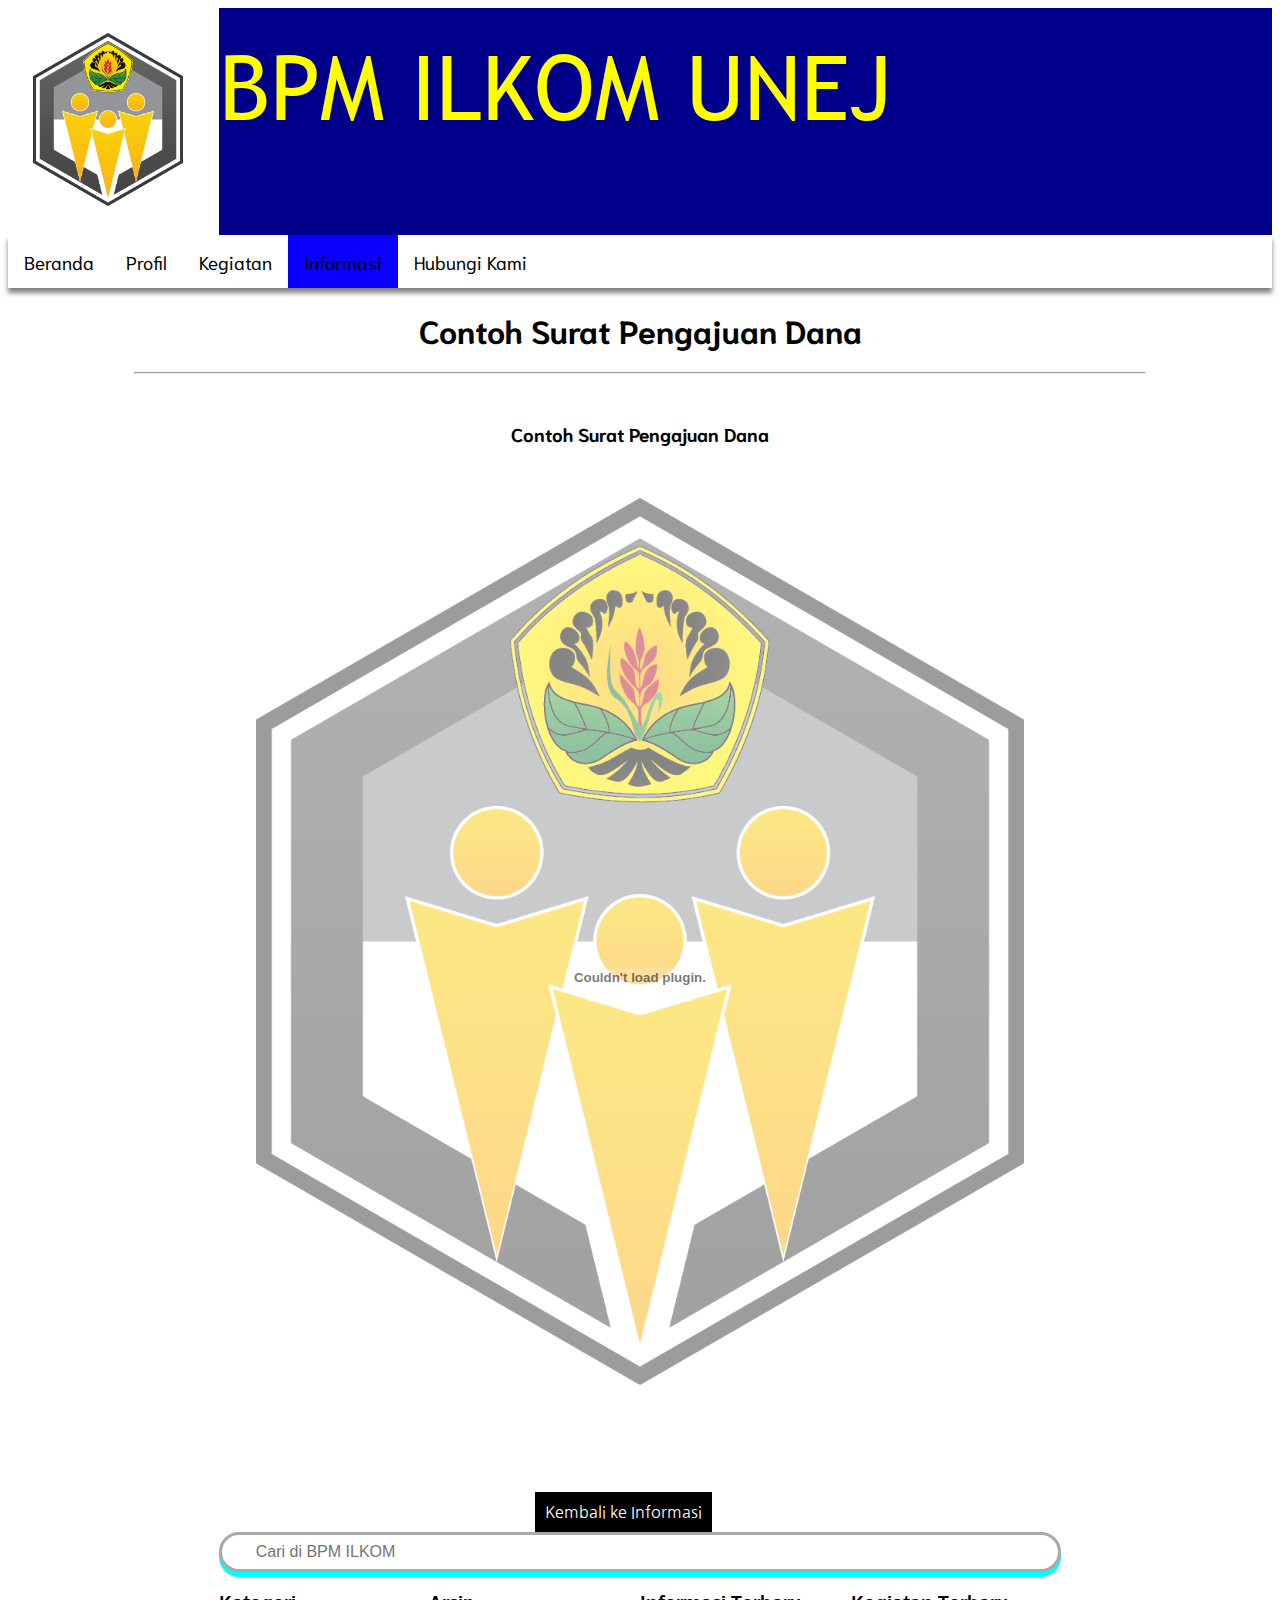
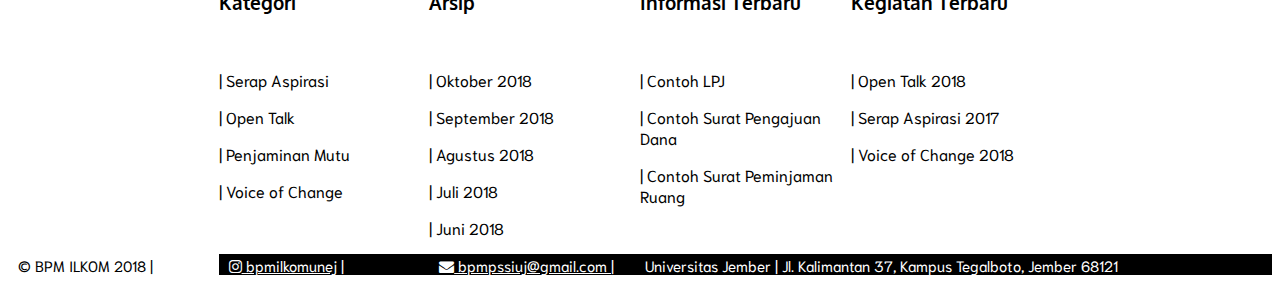
<file: informasi/informasi2.html>
<!DOCTYPE html>
<html lang="en">
<head>
    <meta name="viewport" content="width=device-width, initial-scale=1.0">
    <meta charset="UTF-8">
    <title>BPM ILKOM UNEJ - Pengajuan Dana </title>
    <link rel="stylesheet" type="text/css" href="/main.css">
    <link href="https://fonts.googleapis.com/css?family=Ubuntu:700i" rel="stylesheet">
    <link href="https://fonts.googleapis.com/css?family=Nanum+Gothic" rel="stylesheet">
    <link rel="stylesheet" href="https://cdnjs.cloudflare.com/ajax/libs/font-awesome/4.7.0/css/font-awesome.min.css">
    <link href="https://fonts.googleapis.com/css?family=Niramit" rel="stylesheet">
    <link href="https://fonts.googleapis.com/css?family=Oxygen" rel="stylesheet">
    <script src="/the.js"></script>
    <script src="/js/pace.js"></script>
    <link rel="stylesheet" type="text/css" href="/css/pace-theme.css">
</head>
    <div class="row" style="background: darkblue;">
        <div class="col-2 col-s-4" style="background: white; padding: 2% 2% 2% 2%;">
            <img src="/BPM%20logo.png" class="logo">
        </div>
        <div class="col-10 col-s-8" style="padding-top: 2%; padding-bottom: 2%">
            <span class="headtext">BPM ILKOM UNEJ</span>
        </div>
    </div>
    <div class="topnav" id="myTopnav">
        <a href="/index.html">Beranda</a>
        <a href="/Profil.html">Profil</a>
        <a href="/kegiatan.html">Kegiatan</a>
        <a href="/informasi.html"class="active">Informasi</a>
        <a href="/hubungi-kami.html">Hubungi Kami</a>
        <a href="javascript:void(0);" class="icon" onclick="myFunction()">
            <i class="fa fa-bars"></i>
        </a>
    </div>

<body class="bgbiasa">
    <h1 style="text-align: center">Contoh Surat Pengajuan Dana</h1>
    <hr style="width: 80%">
    <div>
<!--
        <div class="foto">
            <img src="\6.jpg" class="respon">
        </div>
-->
    <br>
    <h3 style="text-align: center">Contoh Surat Pengajuan Dana</h3>
    <div class="col-6-view col-6-s-view">
        <object style="width: 75%;  height: 1024px" type="application/pdf" data="2.pdf"></object>
    </div>
    <div class="col-6-view col-s-6-view">
    <button class="readmoreinfo" style="margin-right: 25%; margin-left: 25%; max-width:100%"><a href="/informasi.html">Kembali ke Informasi</a></button></div>
    </div>
</body>
<footer>
           <div class="row" style="margin-left: 16.66%;margin-right: 16.66%;margin-top: 5%">
               <div class="col-12 col-s-12">
                <input type="text" name="searchbottom" placeholder="  Cari di BPM ILKOM" class="bottomsearchbar">
               </div>
           </div>

<div class="row" style="margin-left: 16.66%;margin-right: 16.66%;">
    <div class="col-3 col-s-6">
           <p class="judul_footr">Kategori</p>
           <br>
            <p class="isi_footr"><a class="isi_footr" href="/artikel/kegiatan1.html">| Serap Aspirasi</a></p>
            <p class="isi_footr"><a class="isi_footr" href="/artikel/kegiatan2.html">| Open Talk</a></p>
            <p class="isi_footr"><a class="isi_footr" href="/artikel/kegiatan3.html">| Penjaminan Mutu</a></p>
            <p class="isi_footr"><a class="isi_footr" href="/artikel/kegiatan5.html">| Voice of Change</a></p>
    </div>
    <div class="col-3 col-s-6" >
            <p class="judul_footr">Arsip</p>
            <br>
            <p class="isi_footr"><a class="isi_footr" href="/artikel/kegiatan1.html">| Oktober 2018</a></p>
            <p class="isi_footr"><a class="isi_footr" href="/artikel/kegiatan2.html">| September 2018</a></p>
            <p class="isi_footr"><a class="isi_footr" href="/artikel/kegiatan3.html">| Agustus 2018</a></p>
            <p class="isi_footr"><a class="isi_footr" href="/artikel/kegiatan4.html">| Juli 2018</a></p>
            <p class="isi_footr"><a class="isi_footr" href="/artikel/kegiatan4.html">| Juni 2018</a></p>
<!--            <p class="isi_footr">Lebih Lama</p>-->
    </div>
    <div class="col-3 col-s-6">
        <p class="judul_footr">Informasi Terbaru</p>
            <br>
            <p class="isi_footr"><a class="isi_footr" href="informasi1.html">| Contoh LPJ</a></p>
<!--            <p class="isi_footr"><a class="isi_footr" href=".../informasi/informasi2.html">| Contoh SPJ</a></p>-->
            <p class="isi_footr"><a class="isi_footr" href="informasi2.html">| Contoh Surat Pengajuan Dana</a></p>
            <p class="isi_footr"><a class="isi_footr" href="informasi3.html">| Contoh Surat Peminjaman Ruang</a></p>
    </div>
    <div class="col-3 col-s-6">
        <p class="judul_footr">Kegiatan Terbaru</p>
            <br>
            <p class="isi_footr"><a class="isi_footr" href="/artikel/kegiatan2.html">| Open Talk 2018</a></p>
            <p class="isi_footr"><a class="isi_footr" href="/artikel/kegiatan1.html">| Serap Aspirasi 2017</a></p>
            <p class="isi_footr"><a class="isi_footr" href="/artikel/kegiatan5.html">| Voice of Change 2018</a></p>
    </div>
</div>
<div class="foott">
   <div class="row">
    <div class="col-2">
        <span id="text">&copy BPM ILKOM 2018 |</span>
    </div>
    <div class="col-2" style="background-color: black;">
        <span class="textb"><a href="https://www.instagram.com/bpmilkomunej/" class="fa fa-instagram"></a><a href="https://www.instagram.com/bpmilkomunej/"> bpmilkomunej</a> |</span>
    </div>
    <div class="col-2" style="background-color: black;">
        <span class="textb"><a href="mailto:bpmpssiuj@gmail.com" class="fa fa-envelope"></a><a href="mailto:bpmpssiuj@gmail.com"> bpmpssiuj@gmail.com |</a></span>
    </div>
    <div class="col-6" style="background-color: black;">
        <span class="textb">Universitas Jember | Jl. Kalimantan 37, Kampus Tegalboto, Jember 68121</span>
    </div>
    </div>
</div>
</footer>
</html>
</file>
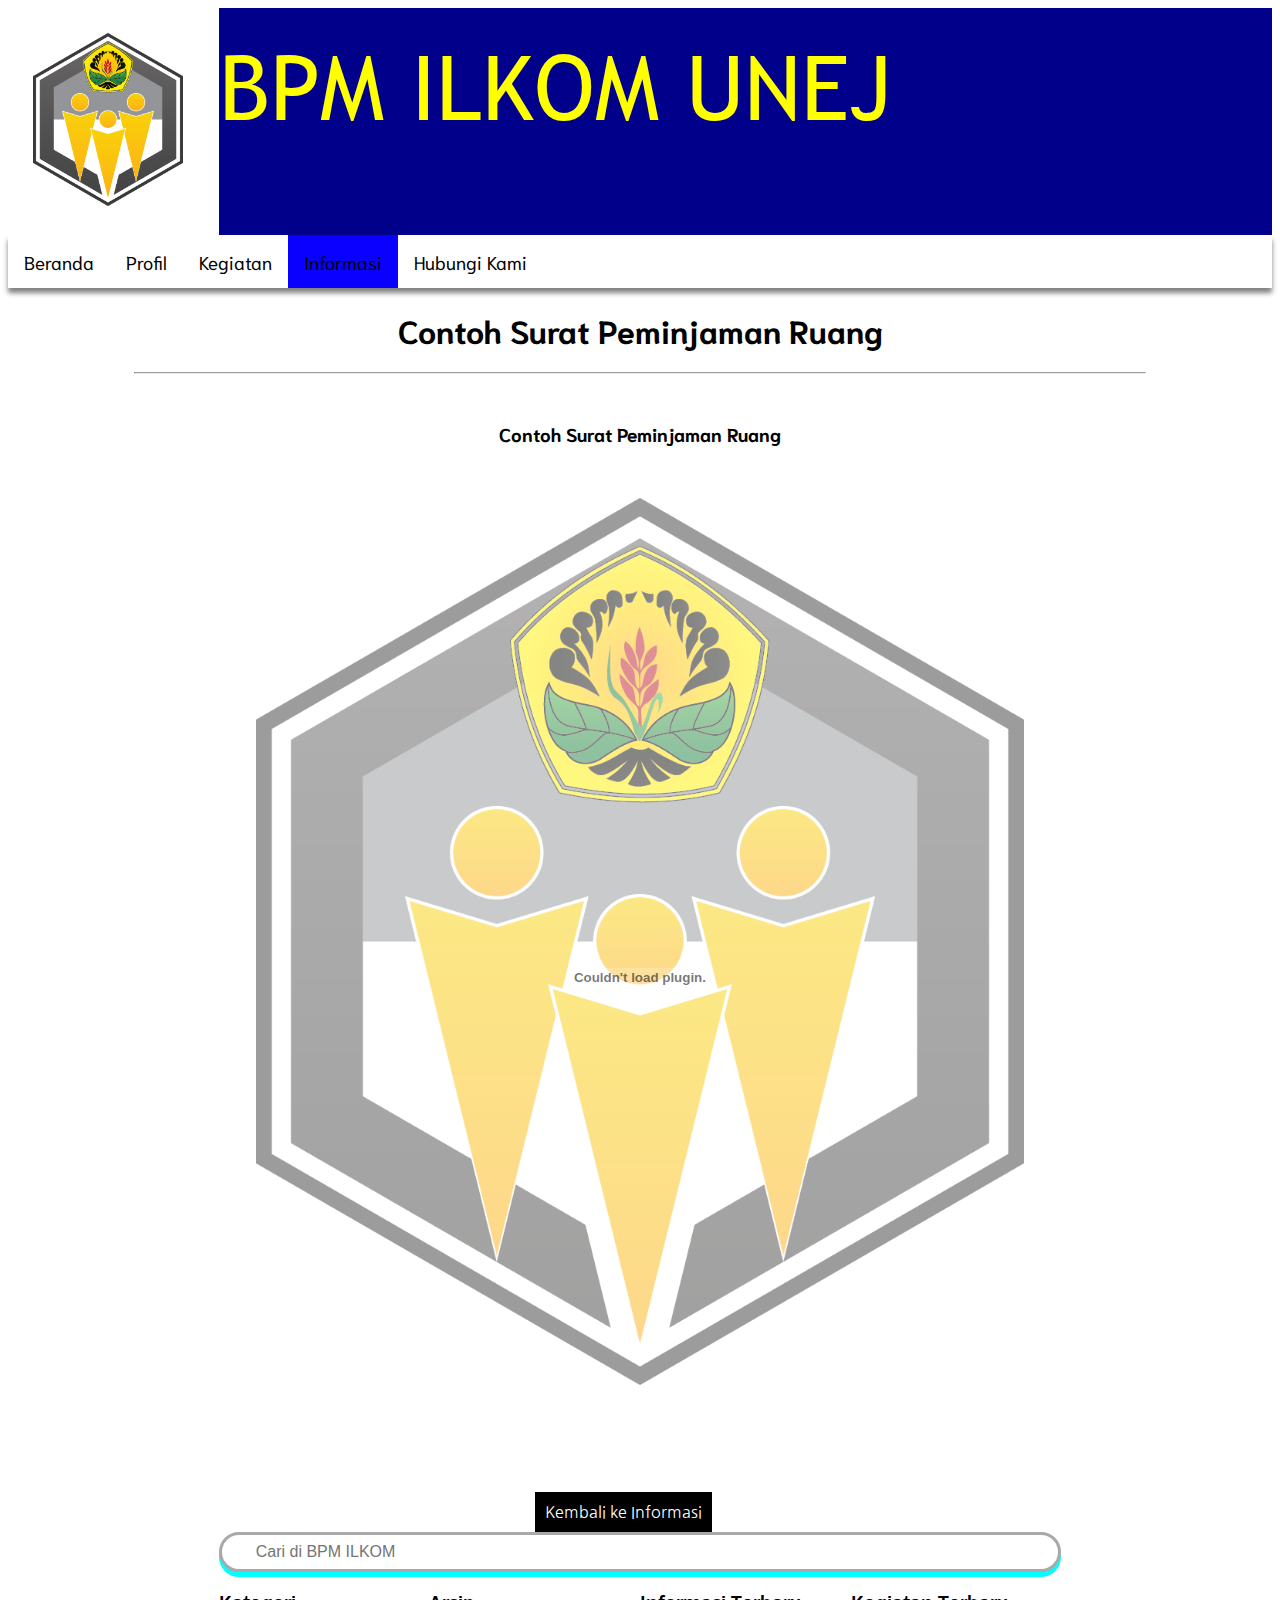
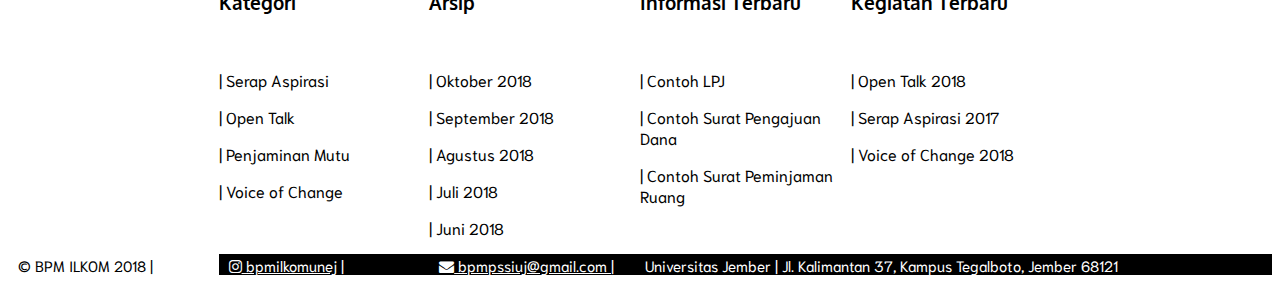
<file: informasi/informasi3.html>
<!DOCTYPE html>
<html lang="en">
<head>
    <meta name="viewport" content="width=device-width, initial-scale=1.0">
    <meta charset="UTF-8">
    <title>BPM ILKOM UNEJ - Peminjaman Ruang </title>
    <link rel="stylesheet" type="text/css" href="/main.css">
    <link href="https://fonts.googleapis.com/css?family=Ubuntu:700i" rel="stylesheet">
    <link href="https://fonts.googleapis.com/css?family=Nanum+Gothic" rel="stylesheet">
    <link rel="stylesheet" href="https://cdnjs.cloudflare.com/ajax/libs/font-awesome/4.7.0/css/font-awesome.min.css">
    <link href="https://fonts.googleapis.com/css?family=Niramit" rel="stylesheet">
    <link href="https://fonts.googleapis.com/css?family=Oxygen" rel="stylesheet">
    <script src="/the.js"></script>
    <script src="/js/pace.js"></script>
    <link rel="stylesheet" type="text/css" href="/css/pace-theme.css">
</head>
    <div class="row" style="background: darkblue;">
        <div class="col-2 col-s-4" style="background: white; padding: 2% 2% 2% 2%;">
            <img src="/BPM%20logo.png" class="logo">
        </div>
        <div class="col-10 col-s-8" style="padding-top: 2%; padding-bottom: 2%">
            <span class="headtext">BPM ILKOM UNEJ</span>
        </div>
    </div>
    <div class="topnav" id="myTopnav">
        <a href="/index.html">Beranda</a>
        <a href="/Profil.html">Profil</a>
        <a href="/kegiatan.html">Kegiatan</a>
        <a href="/informasi.html"class="active">Informasi</a>
        <a href="/hubungi-kami.html">Hubungi Kami</a>
        <a href="javascript:void(0);" class="icon" onclick="myFunction()">
            <i class="fa fa-bars"></i>
        </a>
    </div>

<body class="bgbiasa">
    <h1 style="text-align: center">Contoh Surat Peminjaman Ruang</h1>
    <hr style="width: 80%">
    <div>
<!--
        <div class="foto">
            <img src="\6.jpg" class="respon">
        </div>
-->
    <br>
    <h3 style="text-align: center">Contoh Surat Peminjaman Ruang</h3>
    <div class="col-6-view col-6-s-view">
        <object style="width: 75%;  height: 1024px" type="application/pdf" data="3.pdf"></object>
    </div>
    <div class="col-6-view col-s-6-view">
    <button class="readmoreinfo" style="margin-right: 25%; margin-left: 25%; max-width:100%"><a href="/informasi.html">Kembali ke Informasi</a></button></div>
    </div>
</body>
<footer>
           <div class="row" style="margin-left: 16.66%;margin-right: 16.66%;margin-top: 5%">
               <div class="col-12 col-s-12">
                <input type="text" name="searchbottom" placeholder="  Cari di BPM ILKOM" class="bottomsearchbar">
               </div>
           </div>

<div class="row" style="margin-left: 16.66%;margin-right: 16.66%;">
    <div class="col-3 col-s-6">
           <p class="judul_footr">Kategori</p>
           <br>
            <p class="isi_footr"><a class="isi_footr" href="/artikel/kegiatan1.html">| Serap Aspirasi</a></p>
            <p class="isi_footr"><a class="isi_footr" href="/artikel/kegiatan2.html">| Open Talk</a></p>
            <p class="isi_footr"><a class="isi_footr" href="/artikel/kegiatan3.html">| Penjaminan Mutu</a></p>
            <p class="isi_footr"><a class="isi_footr" href="/artikel/kegiatan5.html">| Voice of Change</a></p>
    </div>
    <div class="col-3 col-s-6" >
            <p class="judul_footr">Arsip</p>
            <br>
            <p class="isi_footr"><a class="isi_footr" href="/artikel/kegiatan1.html">| Oktober 2018</a></p>
            <p class="isi_footr"><a class="isi_footr" href="/artikel/kegiatan2.html">| September 2018</a></p>
            <p class="isi_footr"><a class="isi_footr" href="/artikel/kegiatan3.html">| Agustus 2018</a></p>
            <p class="isi_footr"><a class="isi_footr" href="/artikel/kegiatan4.html">| Juli 2018</a></p>
            <p class="isi_footr"><a class="isi_footr" href="/artikel/kegiatan4.html">| Juni 2018</a></p>
<!--            <p class="isi_footr">Lebih Lama</p>-->
    </div>
    <div class="col-3 col-s-6">
        <p class="judul_footr">Informasi Terbaru</p>
            <br>
            <p class="isi_footr"><a class="isi_footr" href="informasi1.html">| Contoh LPJ</a></p>
<!--            <p class="isi_footr"><a class="isi_footr" href=".../informasi/informasi2.html">| Contoh SPJ</a></p>-->
            <p class="isi_footr"><a class="isi_footr" href="informasi2.html">| Contoh Surat Pengajuan Dana</a></p>
            <p class="isi_footr"><a class="isi_footr" href="informasi3.html">| Contoh Surat Peminjaman Ruang</a></p>
    </div>
    <div class="col-3 col-s-6">
        <p class="judul_footr">Kegiatan Terbaru</p>
            <br>
            <p class="isi_footr"><a class="isi_footr" href="/artikel/kegiatan2.html">| Open Talk 2018</a></p>
            <p class="isi_footr"><a class="isi_footr" href="/artikel/kegiatan1.html">| Serap Aspirasi 2017</a></p>
            <p class="isi_footr"><a class="isi_footr" href="/artikel/kegiatan5.html">| Voice of Change 2018</a></p>
    </div>
</div>
<div class="foott">
   <div class="row">
    <div class="col-2">
        <span id="text">&copy BPM ILKOM 2018 |</span>
    </div>
    <div class="col-2" style="background-color: black;">
        <span class="textb"><a href="https://www.instagram.com/bpmilkomunej/" class="fa fa-instagram"></a><a href="https://www.instagram.com/bpmilkomunej/"> bpmilkomunej</a> |</span>
    </div>
    <div class="col-2" style="background-color: black;">
        <span class="textb"><a href="mailto:bpmpssiuj@gmail.com" class="fa fa-envelope"></a><a href="mailto:bpmpssiuj@gmail.com"> bpmpssiuj@gmail.com |</a></span>
    </div>
    <div class="col-6" style="background-color: black;">
        <span class="textb">Universitas Jember | Jl. Kalimantan 37, Kampus Tegalboto, Jember 68121</span>
    </div>
    </div>
</div>
</footer>
</html>
</file>
<file: main.css>
/* For mobile phones: */
[class*="col-"] {
    width: 100%;
}
@media only screen and (min-width: 600px) {
    /* For tablets: */
    .col-s-1 {width: 8.33%;}
    .col-s-2 {width: 16.66%;}
    .col-s-3 {width: 25%;}
    .col-s-4 {width: 33.33%;}
    .col-s-5 {width: 41.66%;}
    .col-s-6 {width: 50%;}
    .col-s-7 {width: 58.33%;}
    .col-s-8 {width: 66.66%;}
    .col-s-9 {width: 75%;}
    .col-s-10 {width: 83.33%;}
    .col-s-11 {width: 91.66%;}
    .col-s-12 {width: 100%;}
    .logo {
    width: 100%;
    max-width: 150px;
    height: auto;
    }
    .col-s-8-boxes {width: 66.66%; margin-left: 16.66%; margin-right: 16.66%;}
    .col-s-6-view {
        width: 66.66%; margin-left: 25%; margin-left: 25%;
    }
    .col-s-5-str1 {
        width: 41.66%;
        background-color: yellow;
        color: darkblue;
/*
        padding-left: 20%;
        padding-right: 20%;
*/
        padding-top: 1%;
        padding-bottom: 1%;
    }
.col-s-7-str1 {
        width: 58.33%;
    padding-top: 11%;
    padding-bottom: 11%;
}
    .col-s-12-str1 {
        width: 100%;
        background-color: yellow;
        color: darkblue;
        padding-left: 20%;
        padding-right: 20%;
    }
    .col-s-12-str2 {
        width: 100%;
        background-color: #0a2264;
        color: white;
    }
    .col-s-12-str3 {
        width: 100%;
        background-color: #308fe0;
        color: white;
    }
    .col-s-12-str4 {
        width: 100%;
        background-color: #1246d6;
        color: white;
    }
    .col-s-12-str5 {
        width: 100%;
        background-color: #0634b2;
        color: white;
    }
    .col-s-8-view {
        width: 66.66%;
        margin-left: 16.66%;
        margin-right: 16.66%;
    }
}
@media only screen and (min-width: 768px) {
    /* For desktop: */
    .col-1 {width: 8.33%;}
    .col-2 {width: 16.66%;}
    .col-3 {width: 25%;}
    .col-4 {width: 33.33%;}
    .col-5 {width: 41.66%;}
    .col-6 {width: 50%;}
    .col-7 {width: 58.33%;}
    .col-8 {width: 66.66%;}
    .col-9 {width: 75%;}
    .col-10 {width: 83.33%;}
    .col-11 {width: 91.66%;}
    .col-12 {width: 100%;}
    .logo {
    width: 100%;
    max-width: 150px;
    height: auto;
    }
    .col-8-view {
        width: 66.66%;
        margin-left: 16.66%;
        margin-right: 16.66%;
    }
    .col-10-view {
        width: 83.33%;
        margin-left: 8.33%;
        margin-right: 8.33%;
    }
    .col-6-view {
        width: 66.66%; margin-left: 25%; margin-left: 25%;
    }
    .col-8-boxes {
    width: 66.66%; margin-left: 16.66%; margin-right: 16.66%;
    }
    .textb {
        text-align: center;
        padding-left: 5px;
        color: white;
        font-size: 15px;
    }
    .col-5-str1 {
    width: 41.66%;
        padding-top: 3%;
        padding-bottom: 3%;
    }
        .col-7-str1 {
    width: 58.33%;
    padding-top: 11%;
    padding-bottom: 11%;
}

    .col-12-str1 {
        width: 100%;
        background-color: yellow;
        color: darkblue;
        padding-left: 20%;
        padding-right: 20%;
        padding-top: 1%;
        padding-bottom: 1%;
    }
    .col-12-str2 {
        width: 100%;
        background-color: #0a2264;
        color: white;
    }
    .col-12-str3 {
        width: 100%;
        background-color: #308fe0;
        color: white;
    }
    .col-12-str4 {
        width: 100%;
        background-color: #1246d6;
        color: white;
    }
    .col-12-str5 {
        width: 100%;
        background-color: #0634b2;
        color: white;
    }
}
/* The navigation bar */
.navbar {
    box-shadow: 0px 10px 10px grey;
    margin: 0px 0px 0px 0px;
    padding: 0px 0px 0px 0px;
}

#myBtn:hover {
    background-color: #555;
    /* Add a dark-grey background on hover */
}

/* Main content */
.main {
    height: 80%;
    margin-top: 5%;
    /* Add a top margin to avoid content overlay */
/*    padding-top: 20%;*/
/*    padding-bottom: 20%;*/
    text-align: center;
    align-items: center;
    color: white;
    left: 0;
    width: 100%;
    margin-bottom: 25%
}

#logo {}

#judul {
    font-size: 50pt;
    font-family: ubuntu;
    color: white;
    background-color: black;
}

#text {
    padding-left: 10px;
    font-size: 15px;
}

#alamat {
    text-align: right;

}

#bottomleft {
    text-align: left
}

* {
    box-sizing: border-box;
}

#toplogo {
    display: block;
    width: 89px;
    height: 90px;
    /*    padding-right: 50%;*/
    border: solid;
    border-bottom: none;
    border-top: none;
    border-left: none;
    border-color: black;
    float: left;
    border-right-color: black;
    border-right-style: solid;
/*
    margin-right: 10;
    padding-bottom: 10;
    padding-right: 25;
    padding-left: 25;
*/
}

#topplogo {
    align-content: center
}


.foot {
    font-size: 1.3vw;
    font-family: Nanum Gothic;
    bottom: 0;
    width: 100%;
    /*        height: 500px;*/
    margin-top: 150px;
    margin-bottom: 0px;
    position: relative;
    left: 0;
    z-index: 0;
    float: left;
    /*        padding-top: 20px;*/
}



#beranda {
/*    padding-left: 30%;*/
}


.background {
    background-repeat: no-repeat;
    background-attachment: fixed;
    background-position: center;
    background: rgb(204, 204, 204);
    background: rgba(204, 204, 204, 0.5);
    height: auto;
    max-width: 100%;
    left: 0;

}



.content {
    /*
    font-size: 20px;
    padding-top: 18px;
    position: relative;
*/

}


.fa {
    padding-left: 5px;
    font-size: 30px;
    text-align: center;
    text-decoration: none;
}

#logo {}

#judul {
    font-size: 50px;
    font-family: ubuntu;
}

.fa-instagram {
    background: #000000;
    color: white;
}

.fa-envelope {
    color: white;
    background-color: black;
}


#deskripsi {
    padding-left: 10%;
    padding-right: 10%;
}

#struktur {
    padding-top: 8%;
}

#logoBPM {
    position: fixed;
    height: auto;
    width: 100%;
    padding-left: 10%;
    padding-right: 10%;
    opacity: 0.3;
}

#beranda {
    padding-left: 30%;
}


.background {
    background-repeat: no-repeat;
    background-attachment: fixed;
    background-position: center;
    background: rgb(204, 204, 204);
    background: rgba(204, 204, 204, 0.5);
    height: 250px;
}



.content {
    font-size: 20px;
    padding-top: 18px;
    position: relative;
}

.title {
}

.fa {
    padding-left: 5px;
    font-size: 30px;
    text-align: center;
    text-decoration: none;
}

.bgbiasa {
    background: url(BPM%20logo%2050%25.png);
    background-size: 60%;
    /*    padding-top: 20%;*/
    /*    padding-bottom: 20%;*/
    background-repeat: no-repeat;
/*    background-position: right 10%;*/
    /*    background-size: contain;*/
/*    margin-top: 45%;*/
    /*    margin-bottom: 15%;*/

    background-position: center;
    background-attachment: scroll;
/*    margin-top: 15%;*/
    font-family: 'Niramit', sans-serif;

}

.struktur {
    align-items: center;
    width: 100%;
    height: auto;
}






.body {
/*
    padding-left: 15%;
    padding-right: 15%;
    height: 100%;
    margin-bottom: 150px;
*/
}









.boxganjil {
    box-shadow: 0px 5px 5px grey;
    background-color: firebrick;
    filter: blur(px);
    padding: 10px;
    border: 1px solid black;
    color: white;

    width: 100%
}

.readmore {
    box-shadow: 0px 5px 0px darkblue;
    background-color: black;
    color: white;
    max-width: 25%;
    height: 40px;
    font-family: Nanum Gothic;
    font-size: 12pt;
    border: none;
    padding: 3px 10px 3px 10px;
}
.readmore a {
    color: white;
    text-decoration: none;
}
.readmore a:hover {
    color: black;
    text-decoration: none;
}
.readmore:hover {
    background-color: yellow;
    color: black;
}

.boxgenap {
    box-shadow: 0px 5px 5px grey;
    background-color: white;
    filter: blur(px);
    padding: 10px;
    border: 1px solid black;
    color: black;
    float: right;
    width: 100%;
}

.abovefooter {
    background-color: darkgray;
    padding-left: 5%;
    padding-right: 5%;
    /*    padding-top: 5%;*/
    padding-top: 20px;
    height: 400px;
}



.menyu {
    /*        list-style-type: none;*/
    float: right;
}

.footr {
    width: 18%;
    float: left;
    overflow: hidden;
    background-color: darkslateblue;
    padding-left: 5%;
    padding-right: 2%;
    color: white;
    height: 340px;
}



input {}

#konten {
    width: 100%;
/*    padding-left: 10px;*/
}

form {}

#rincian {
    height: 100px;
}

#button1 {
    border-radius: 20px;
    width: 100%;
    height: 40px;
    border: none;
    box-shadow: 0px 5px 5px grey;
    font-family: Nanum Gothic;
    font-weight: 900;
}

#back {
    background: rgb(204, 204, 204);
    background: rgba(204, 204, 204, 0.5);
}



.input {
    border: none;
    box-shadow: 0px 5px 5px grey;
            width: 100%;
/*    max-width: 80%;*/
    height: 25px;
    background: linear-gradient(to right, #ffffff 0%, #aaaaaa 100%);
    padding-left: 5px;
    padding-right: 5px;
}

.footr2 {
    width: 22%;
    overflow: hidden;
    float: left;
    background-color: white;
    padding-left: 5%;
    padding-left: 2%;
    color: black;
    height: 340px;
}

.footr3 {
    width: 25%;
    overflow: hidden;
    float: left;
}

.footr4 {
    width: 25%;
    overflow: hidden;
    float: left;
}

.judul_footr {
    font-family: Oxygen;
    font-size: 14pt;
    font-weight: 900;
    width: 100%;
}



.searchbarlong {
    /*    height: 60px;*/
    /*        padding-top: 10px;*/
    /*    padding-bottom: 10px;*/
    vertical-align: middle;
    width: 100%;
    height: 60px;
    margin: 0 auto;

}

.bottomsearch {
    width: 100%;
    height: 40px;
    border: none;
    /*    border-radius: 25px;*/
    /*    vertical-align: middle;*/
    position: relative;
    color: #aaa;
    font-size: 16px;
}

.bottomsearch input {
    width: 100%;
    height: 40px;

    background: #fcfcfc;
    /*  border: 1px solid #aaa;*/
    border-radius: 25px;
    /*  box-shadow: 0 0 3px #ccc, 0 10px 15px #ebebeb inset;*/
}

.bottomsearch input {
    text-indent: 32px;
}

.botoomsearch .fa-search {
    position: absolute;
    top: 10px;
    left: 10px;
}

.bottomsearchbar {
    width: 100%;
    height: 40px;
    border: solid;
    border-radius: 25px;
    /*    vertical-align: middle;*/
    font-size: 16px;
    padding-left: 3%;
    padding-right: 3%;
    box-shadow: 0px 5px 0px cyan;
    border-color: darkgrey;
}



.boxganjilinfo {
    box-shadow: 0px 5px 5px grey;
    background-color: #120a72;
    filter: blur(px);
    padding: 10px;
    border: 1px solid black;
    color: white;
    float: right;
    width: 100%;
}



input[type="text"]:hover {
    box-shadow: 0px 3px 5px yellow;
}

input[type="text"]:focus {
    box-shadow: 0px 3px 5px blue;
}

input[type="text"]:active {
    box-shadow: 0px 3px 5px blue;
}

#searchsubmit {
    margin-top: 10px;
    width: 18px;
    height: 18px;
}

#s {
    float: left;
    height: 40px;
    width: 100%;
    background: none;
    border: none;
    color: rgb(255, 255, 255);
    /*    margin-top: 5px;*/
    /*    justify-self: center*/
}

.kontenhub {
    padding-left: 10%;
    padding-right: 10%
}

.search-container {
    float: right;
    padding-top: 40px;
    padding-right: 30px;
}

#cari1 {
    border-radius: 50px;
    /*    width: 48%;*/
}

.judul1 {
    color: white;
}

#back2 {
    background-color: yellow;
}

#icon2 {
    float: left;
    margin-left: 10px;
    width: 10%;
    background-color: white;
}

.iconx {
    float: left;
    width: 10px
}

#icon1 {
    float: left;
    width: 10%;
    background-color: white;
}

#icon3 {
    background-color: white;
    float: left;
    width: 10%;
    margin-left: 10px
}

#icon4 {
    background-color: white;
    float: left;
    width: 10%;
    margin-left: 10px
}

#icon5 {
    background-color: white;
    float: left;
    width: 10%;
    margin-left: 10px
}

[class*="col-"] {
    float: left;
    /*    padding: 15px;*/
    /*    border: 1px solid red;*/
}

.row::after {
    content: "";
    clear: both;
    display: table;
}
.rowp::after {
    content: "";
    clear: both;
    display: table;
}
.rowp1 {
    background-color: yellow;
    color: blue;
    padding-left: 11%;
    padding-right: 11%;
}

#bghub {
    max-width: 68%;
    align-content: center;
    background-color: darkblue;
    margin-right: 16%;
    margin-left: 16%;
    color: white;
    padding-bottom: 20px;
    margin-bottom: 50px;
}

#bgbiasa {}

#navb {
    display: block;
    overflow: hidden;
    background-color: #ffffff;
    position: fixed;
    /* Set the navbar to fixed position */
    top: 0;
    /* Position the navbar at the top of the page */
    width: 100%;
    /* Full width */
    border-bottom-color: black;
    border-bottom-style: solid;
    box-shadow: 0px 5px 25px grey;
    height: 25%;
    font-family: Nanum Gothic;
    left: 0;
    float: left;

}

 /* Add a white background color to the top navigation */
.topnav {
    background-color: #ffffff;
    overflow: hidden;
    box-shadow: 0px 5px 5px grey;
    width: 100%;
     font-family: 'Niramit', sans-serif;
/*    margin-left: -1%;*/
}

/* Style the links inside the navigation bar */
.topnav a {
    float: left;
    display: block;
    color: #020202;
    text-align: center;
    padding: 14px 16px;
    text-decoration: none;
    font-size: 14pt;
}

/* Change the color of links on hover */
.topnav a:hover {
    background-color: #ffff00;
    color: black;
}

/* Add an active class to highlight the current page */
.active {
    background-color: #0a00ff;
    color: #ffff00;
}

/* Hide the link that should open and close the topnav on small screens */
.topnav .icon {
    display: none;
}

 /* When the screen is less than 600 pixels wide, hide all links, except for the first one ("Home"). Show the link that contains should open and close the topnav (.icon) */
@media screen and (max-width: 600px) {
  .topnav a:not(:first-child) {display: none;}
  .topnav a.icon {
    float: right;
    display: block;
  }
}

/* The "responsive" class is added to the topnav with JavaScript when the user clicks on the icon. This class makes the topnav look good on small screens (display the links vertically instead of horizontally) */
@media screen and (max-width: 600px) {
  .topnav.responsive {position: relative;}
  .topnav.responsive a.icon {
    position: absolute;
    right: 0;
    top: 0;
  }
  .topnav.responsive a {
    float: none;
    display: block;
    text-align: left;
  }
}


.headtext {
    font-size: 7vw;
    color: yellow;
     font-family: 'Trebuchet', sans-serif;
/*    float: right*/
}

.logo {
        width: 100%;
    height: auto;
    background: white;
}
}

.bgfoto {
    background-size: cover;
    background-position: center;
    background-repeat: no-repeat;
    background-attachment: scroll;
    padding: 0;
    font-family: 'Niramit', sans-serif;
}

#textb {
        padding-left: 30;
    color: white;
    background-color: black;
}



.textb a:link {
    color: white;
}
.textb a:visited {
    color: white;
}

.readmoreinfo {
    box-shadow: 0px 5px 0px yellow;
    background-color: black;
    color: white;
    max-width: 45%;
    height: 40px;
    font-family: Nanum Gothic;
    font-size: 12pt;
    border: none;
    padding: 3px 10px 3px 10px;
}
.readmoreinfo a {
    color: white;
    text-decoration: none;
}
.readmoreinfo a:hover {
    color: black;
    text-decoration: none;
}
.readmoreinfo:hover {
    color: black;
    background-color: yellow;
}

.img1 {
    border: solid;
    border-radius: 50%;
    width: 70%;
    border-width: 5pt;
    border-color: darkblue;
    float: left
}

.namaketua {
    text-decoration: underline;
    color: darkblue;
    font-size: 5vw;
    vertical-align:
/*    padding-top: 5%;*/
}

.ket {
            background-color: yellow;
        color: darkblue;
        padding-left: 20%;
        padding-right: 20%;

}


.ketua {
    font-weight: 900;
    font-size: 3vw;
}

.rowp2 {
        background-color: #29118e;
    color: blue;
    padding-left: 11%;
    padding-right: 11%;

}

.img2 {
        border: solid;
    border-radius: 50%;
    width: 100%;
    border-width: 5pt;
    border-color: #0054a6;
}

.namaco {
    font-family: Trebuchet MS, Lucida Grande, Lucida Sans Unicode, Lucida Sans, Tahoma, sans-serif;
    font-style: normal;
    font-variant: small-caps;
    font-weight: 400;
    color: white;
    font-size: 3vw;
    text-decoration: underline;
}

.co {
    font-family: Trebuchet MS, Lucida Grande, Lucida Sans Unicode, Lucida Sans, Tahoma, sans-serif;
    font-style: normal;
    font-variant: small-caps;
    font-weight: 400;
    color: white;
    font-size: 1.5vw;
}
.isi_footr a:hover{
    color: white;
    background-color: black;
}
.isi_footr a {
    color: black;
    text-decoration: none;
}


#readmoreinfo {

}

.foto {
width: 40%;
    margin: auto;
}

.respon {
    width: 100%;
    height: auto;
}

.textc {
            text-align: center;
        padding-left: 5px;
        color: white;
        font-size: px;
}
@font-face {
    font-family: "Trebuchet";
    src: url(TrebuchetMS.ttf) format("truetype");
}
.foott {
    font-family: "Niramit", "sans-serif";
}
</file>
<file: css/pace-theme.css>
.pace {
  -webkit-pointer-events: none;
  pointer-events: none;

  -webkit-user-select: none;
  -moz-user-select: none;
  user-select: none;

  z-index: 2000;
  position: fixed;
  height: 90px;
  width: 90px;
  margin: auto;
  top: 0;
  left: 0;
  right: 0;
  bottom: 0;
}

.pace.pace-inactive .pace-activity {
  display: none;
}

.pace .pace-activity {
  position: fixed;
  z-index: 2000;
  display: block;
  position: absolute;
  left: -30px;
  top: -30px;
  height: 90px;
  width: 90px;
  display: block;
  border-width: 30px;
  border-style: double;
  border-color: #29d transparent transparent;
  border-radius: 50%;

  -webkit-animation: spin 1s linear infinite;
  -moz-animation: spin 1s linear infinite;
  -o-animation: spin 1s linear infinite;
  animation: spin 1s linear infinite;
}

.pace .pace-activity:before {
  content: ' ';
  position: absolute;
  top: 10px;
  left: 10px;
  height: 50px;
  width: 50px;
  display: block;
  border-width: 10px;
  border-style: solid;
  border-color: #29d transparent transparent;
  border-radius: 50%;
}

@-webkit-keyframes spin {
  100% { -webkit-transform: rotate(359deg); }
}

@-moz-keyframes spin {
  100% { -moz-transform: rotate(359deg); }
}

@-o-keyframes spin {
  100% { -moz-transform: rotate(359deg); }
}

@keyframes spin {
  100% {  transform: rotate(359deg); }
}
</file>
<file: css/slider.css>
/* Position the image container (needed to position the left and right arrows) */
.container {
  position: relative;
}

/* Hide the images by default */
.mySlides {
  display: none;
}

/* Add a pointer when hovering over the thumbnail images */
.cursor {
  cursor: pointer;
}

/* Next & previous buttons */
.prev,
.next {
  cursor: pointer;
  position: absolute;
  top: 40%;
  width: auto;
  padding: 16px;
  margin-top: -50px;
  color: white;
  font-weight: bold;
  font-size: 20px;
  border-radius: 0 3px 3px 0;
  user-select: none;
  -webkit-user-select: none;
}

/* Position the "next button" to the right */
.next {
  right: 0;
  border-radius: 3px 0 0 3px;
}

/* On hover, add a black background color with a little bit see-through */
.prev:hover,
.next:hover {
  background-color: rgba(0, 0, 0, 0.8);
}

/* Number text (1/3 etc) */
.numbertext {
  color: #f2f2f2;
  font-size: 12px;
  padding: 8px 12px;
  position: absolute;
  top: 0;
}

/* Container for image text */
.caption-container {
  text-align: center;
  background-color: #222;
  padding: 2px 16px;
  color: white;
}

.row:after {
  content: "";
  display: table;
  clear: both;
}

/* Six columns side by side */
.column {
  float: left;
  width: 16.66%;
}

/* Add a transparency effect for thumnbail images */
.demo {
  opacity: 0.6;
}

.active,
.demo:hover {
  opacity: 1;
}
</file>
